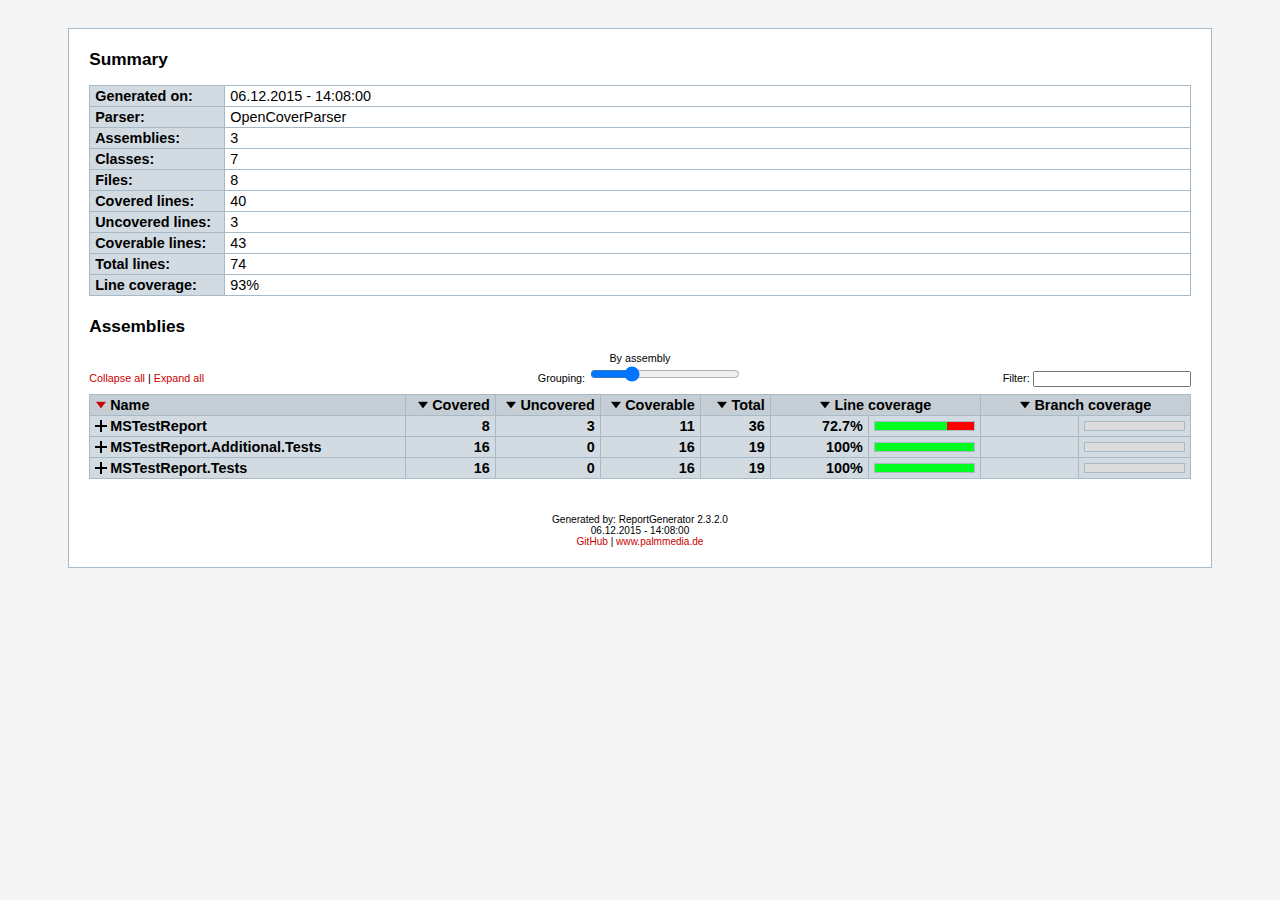
<file: artifact/reports/testcoverage/index.htm>
<!DOCTYPE html>
<html data-ng-app="coverageApp">
<head>
<meta charset="utf-8" />
<title>Summary - Coverage Report</title>
<link rel="stylesheet" type="text/css" href="report.css" />
</head><body data-ng-controller="SummaryViewCtrl"><div class="container">
<h1>Summary</h1>
<table class="overview">
<colgroup>
<col style="width: 135px;" />
<col />
</colgroup>
<tbody>
<tr><th>Generated on:</th><td>06.12.2015 - 14:08:00</td></tr>
<tr><th>Parser:</th><td>OpenCoverParser</td></tr>
<tr><th>Assemblies:</th><td>3</td></tr>
<tr><th>Classes:</th><td>7</td></tr>
<tr><th>Files:</th><td>8</td></tr>
<tr><th>Covered lines:</th><td>40</td></tr>
<tr><th>Uncovered lines:</th><td>3</td></tr>
<tr><th>Coverable lines:</th><td>43</td></tr>
<tr><th>Total lines:</th><td>74</td></tr>
<tr><th>Line coverage:</th><td>93%</td></tr>
</tbody>
</table>
<h1>Assemblies</h1>
<div data-ng-if="filteringEnabled" data-reactive-table data-data="assemblies"></div>
<div data-ng-if="!filteringEnabled">
<div id="filterButtonContainer" class="customizebox" style="display: none;"><input data-ng-click="enableFiltering()" value="Enable filtering" title="This may take some time since the report contains many classes." type="submit" /></div>
<script type="text/javascript">
/* <![CDATA[ */
document.getElementById('filterButtonContainer').style.display = 'block';
/* ]]> */
</script>
</div>
<table data-ng-if="!filteringEnabled" class="overview">
<colgroup>
<col />
<col style="width: 90px;" />
<col style="width: 105px;" />
<col style="width: 100px;" />
<col style="width: 70px;" />
<col style="width: 60px;" />
<col style="width: 112px;" />
<col style="width: 60px;" />
<col style="width: 112px;" />
</colgroup>
<thead><tr><th>Name</th><th class="right">Covered</th><th class="right">Uncovered</th><th class="right">Coverable</th><th class="right">Total</th><th class="center" colspan="2">Line coverage</th><th class="center" colspan="2">Branch coverage</th></tr></thead>
<tbody>
<tr><th>MSTestReport</th><th class="right">8</th><th class="right">3</th><th class="right">11</th><th class="right">36</th><th title="LineCoverage" class="right">72.7%</th><th><table class="coverage"><tr><td class="green" style="width: 73px;">&nbsp;</td><td class="red" style="width: 27px;">&nbsp;</td></tr></table></th><th class="right"></th><th><table class="coverage"><tr><td class="gray" style="width: 100px;">&nbsp;</td></tr></table></th></tr>
<tr><td><a href="MSTestReport_Calculator.htm">MSTestReport.Calculator</a></td><td class="right">2</td><td class="right">0</td><td class="right">2</td><td class="right">21</td><td title="LineCoverage" class="right">100%</td><td><table class="coverage"><tr><td class="green" style="width: 100px;">&nbsp;</td></tr></table></td><td class="right"></td><td><table class="coverage"><tr><td class="gray" style="width: 100px;">&nbsp;</td></tr></table></td></tr>
<tr><td><a href="MSTestReport_Program.htm">MSTestReport.Program</a></td><td class="right">0</td><td class="right">3</td><td class="right">3</td><td class="right">15</td><td title="LineCoverage" class="right">0%</td><td><table class="coverage"><tr><td class="red" style="width: 100px;">&nbsp;</td></tr></table></td><td class="right"></td><td><table class="coverage"><tr><td class="gray" style="width: 100px;">&nbsp;</td></tr></table></td></tr>
<tr><td><a href="MSTestReport_SampleTestClass.htm">MSTestReport.SampleTestClass</a></td><td class="right">6</td><td class="right">0</td><td class="right">6</td><td class="right">0</td><td title="LineCoverage" class="right">100%</td><td><table class="coverage"><tr><td class="green" style="width: 100px;">&nbsp;</td></tr></table></td><td class="right"></td><td><table class="coverage"><tr><td class="gray" style="width: 100px;">&nbsp;</td></tr></table></td></tr>
<tr><th>MSTestReport.Additional.Tests</th><th class="right">16</th><th class="right">0</th><th class="right">16</th><th class="right">19</th><th title="LineCoverage" class="right">100%</th><th><table class="coverage"><tr><td class="green" style="width: 100px;">&nbsp;</td></tr></table></th><th class="right"></th><th><table class="coverage"><tr><td class="gray" style="width: 100px;">&nbsp;</td></tr></table></th></tr>
<tr><td><a href="MSTestReport.Additional.Tests_SubstractionTests.htm">MSTestReport.Additional.Tests.SubstractionTests</a></td><td class="right">6</td><td class="right">0</td><td class="right">6</td><td class="right">19</td><td title="LineCoverage" class="right">100%</td><td><table class="coverage"><tr><td class="green" style="width: 100px;">&nbsp;</td></tr></table></td><td class="right"></td><td><table class="coverage"><tr><td class="gray" style="width: 100px;">&nbsp;</td></tr></table></td></tr>
<tr><td><a href="MSTestReport.Additional.Tests_UnitTest1.htm">MSTestReport.Additional.Tests.UnitTest1</a></td><td class="right">10</td><td class="right">0</td><td class="right">10</td><td class="right">0</td><td title="LineCoverage" class="right">100%</td><td><table class="coverage"><tr><td class="green" style="width: 100px;">&nbsp;</td></tr></table></td><td class="right"></td><td><table class="coverage"><tr><td class="gray" style="width: 100px;">&nbsp;</td></tr></table></td></tr>
<tr><th>MSTestReport.Tests</th><th class="right">16</th><th class="right">0</th><th class="right">16</th><th class="right">19</th><th title="LineCoverage" class="right">100%</th><th><table class="coverage"><tr><td class="green" style="width: 100px;">&nbsp;</td></tr></table></th><th class="right"></th><th><table class="coverage"><tr><td class="gray" style="width: 100px;">&nbsp;</td></tr></table></th></tr>
<tr><td><a href="MSTestReport.Tests_AdditionTests.htm">MSTestReport.Tests.AdditionTests</a></td><td class="right">6</td><td class="right">0</td><td class="right">6</td><td class="right">19</td><td title="LineCoverage" class="right">100%</td><td><table class="coverage"><tr><td class="green" style="width: 100px;">&nbsp;</td></tr></table></td><td class="right"></td><td><table class="coverage"><tr><td class="gray" style="width: 100px;">&nbsp;</td></tr></table></td></tr>
<tr><td><a href="MSTestReport.Tests_UnitTest1.htm">MSTestReport.Tests.UnitTest1</a></td><td class="right">10</td><td class="right">0</td><td class="right">10</td><td class="right">0</td><td title="LineCoverage" class="right">100%</td><td><table class="coverage"><tr><td class="green" style="width: 100px;">&nbsp;</td></tr></table></td><td class="right"></td><td><table class="coverage"><tr><td class="gray" style="width: 100px;">&nbsp;</td></tr></table></td></tr>
</tbody>
</table>
<script type="text/javascript">
/* <![CDATA[ */
var assemblies = [
  {
    "name" : "MSTestReport",
    "classes" : [
    {  "name" : "MSTestReport.Calculator", "reportPath" : "MSTestReport_Calculator.htm", "coveredLines" : 2, "uncoveredLines" : 0, "coverableLines" : 2, "totalLines" : 21, "coverageType" : "LineCoverage", "methodCoverage" : "-", "coveredBranches" : 0, "totalBranches" : 0, "lineCoverageHistory" : [], "branchCoverageHistory" : [] },
    {  "name" : "MSTestReport.Program", "reportPath" : "MSTestReport_Program.htm", "coveredLines" : 0, "uncoveredLines" : 3, "coverableLines" : 3, "totalLines" : 15, "coverageType" : "LineCoverage", "methodCoverage" : "-", "coveredBranches" : 0, "totalBranches" : 0, "lineCoverageHistory" : [], "branchCoverageHistory" : [] },
    {  "name" : "MSTestReport.SampleTestClass", "reportPath" : "MSTestReport_SampleTestClass.htm", "coveredLines" : 6, "uncoveredLines" : 0, "coverableLines" : 6, "totalLines" : 0, "coverageType" : "LineCoverage", "methodCoverage" : "-", "coveredBranches" : 0, "totalBranches" : 0, "lineCoverageHistory" : [], "branchCoverageHistory" : [] },
  ]},
  {
    "name" : "MSTestReport.Additional.Tests",
    "classes" : [
    {  "name" : "MSTestReport.Additional.Tests.SubstractionTests", "reportPath" : "MSTestReport.Additional.Tests_SubstractionTests.htm", "coveredLines" : 6, "uncoveredLines" : 0, "coverableLines" : 6, "totalLines" : 19, "coverageType" : "LineCoverage", "methodCoverage" : "-", "coveredBranches" : 0, "totalBranches" : 0, "lineCoverageHistory" : [], "branchCoverageHistory" : [] },
    {  "name" : "MSTestReport.Additional.Tests.UnitTest1", "reportPath" : "MSTestReport.Additional.Tests_UnitTest1.htm", "coveredLines" : 10, "uncoveredLines" : 0, "coverableLines" : 10, "totalLines" : 0, "coverageType" : "LineCoverage", "methodCoverage" : "-", "coveredBranches" : 0, "totalBranches" : 0, "lineCoverageHistory" : [], "branchCoverageHistory" : [] },
  ]},
  {
    "name" : "MSTestReport.Tests",
    "classes" : [
    {  "name" : "MSTestReport.Tests.AdditionTests", "reportPath" : "MSTestReport.Tests_AdditionTests.htm", "coveredLines" : 6, "uncoveredLines" : 0, "coverableLines" : 6, "totalLines" : 19, "coverageType" : "LineCoverage", "methodCoverage" : "-", "coveredBranches" : 0, "totalBranches" : 0, "lineCoverageHistory" : [], "branchCoverageHistory" : [] },
    {  "name" : "MSTestReport.Tests.UnitTest1", "reportPath" : "MSTestReport.Tests_UnitTest1.htm", "coveredLines" : 10, "uncoveredLines" : 0, "coverableLines" : 10, "totalLines" : 0, "coverageType" : "LineCoverage", "methodCoverage" : "-", "coveredBranches" : 0, "totalBranches" : 0, "lineCoverageHistory" : [], "branchCoverageHistory" : [] },
  ]},
];
/* ]]> */
</script>
<div class="footer">Generated by: ReportGenerator 2.3.2.0<br />06.12.2015 - 14:08:00<br /><a href="https://github.com/danielpalme/ReportGenerator">GitHub</a> | <a href="http://www.palmmedia.de">www.palmmedia.de</a></div></div>
<script type="text/javascript" src="combined.js"></script>
</body></html>
</file>
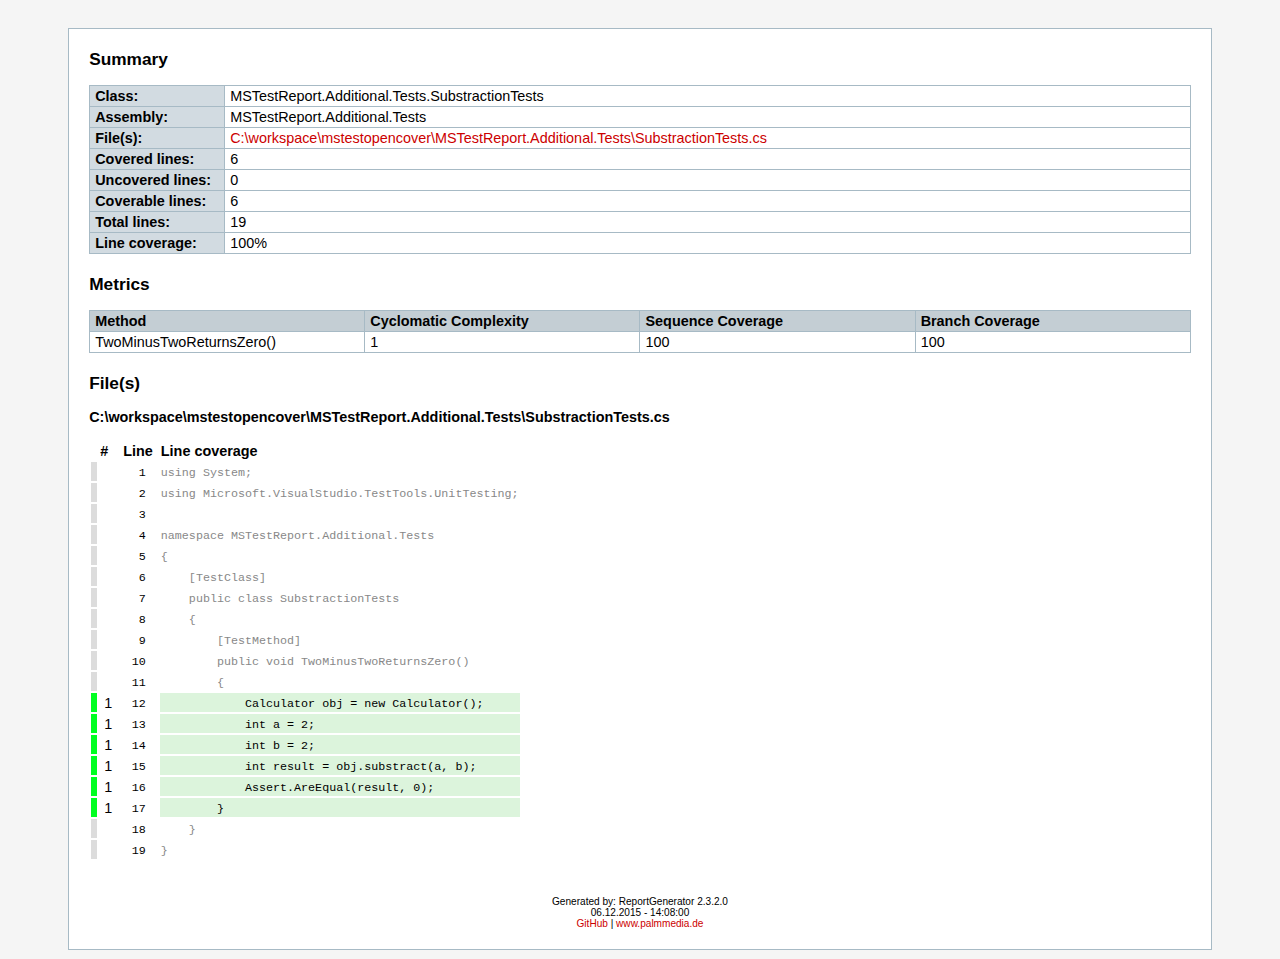
<file: artifact/reports/testcoverage/MSTestReport.Additional.Tests_SubstractionTests.htm>
<!DOCTYPE html>
<html data-ng-app="coverageApp">
<head>
<meta charset="utf-8" />
<title>MSTestReport.Additional.Tests.SubstractionTests - Coverage Report</title>
<link rel="stylesheet" type="text/css" href="report.css" />
</head><body data-ng-controller="DetailViewCtrl"><div class="container">
<h1>Summary</h1>
<table class="overview">
<colgroup>
<col style="width: 135px;" />
<col />
</colgroup>
<tbody>
<tr><th>Class:</th><td>MSTestReport.Additional.Tests.SubstractionTests</td></tr>
<tr><th>Assembly:</th><td>MSTestReport.Additional.Tests</td></tr>
<tr><th>File(s):</th><td><a href="#CworkspacemstestopencoverMSTestReportAdditionalTestsSubstractionTestscs">C:\workspace\mstestopencover\MSTestReport.Additional.Tests\SubstractionTests.cs</a></td></tr>
<tr><th>Covered lines:</th><td>6</td></tr>
<tr><th>Uncovered lines:</th><td>0</td></tr>
<tr><th>Coverable lines:</th><td>6</td></tr>
<tr><th>Total lines:</th><td>19</td></tr>
<tr><th>Line coverage:</th><td>100%</td></tr>
</tbody>
</table>
<h1>Metrics</h1>
<table class="overview">
<thead><tr><th>Method</th><th>Cyclomatic Complexity</th><th>Sequence Coverage</th><th>Branch Coverage</th></tr></thead>
<tbody>
<tr><td title="System.Void MSTestReport.Additional.Tests.SubstractionTests::TwoMinusTwoReturnsZero()">TwoMinusTwoReturnsZero()</td><td>1</td><td>100</td><td>100</td></tr>
</tbody>
</table>
<h1>File(s)</h1>
<h2 id="CworkspacemstestopencoverMSTestReportAdditionalTestsSubstractionTestscs">C:\workspace\mstestopencover\MSTestReport.Additional.Tests\SubstractionTests.cs</h2>
<table class="lineAnalysis">
<thead><tr><th></th><th>#</th><th>Line</th><th></th><th>Line coverage</th></tr></thead>
<tbody>
<tr data-coverage="{'AllTestMethods': {'VC': '', 'LVS': 'gray'}}"><td class="gray">&nbsp;</td><td class="leftmargin rightmargin right"></td><td class="rightmargin right"><code>1</code></td><td></td><td class="lightgray"><code>using&nbsp;System;</code></td></tr>
<tr data-coverage="{'AllTestMethods': {'VC': '', 'LVS': 'gray'}}"><td class="gray">&nbsp;</td><td class="leftmargin rightmargin right"></td><td class="rightmargin right"><code>2</code></td><td></td><td class="lightgray"><code>using&nbsp;Microsoft.VisualStudio.TestTools.UnitTesting;</code></td></tr>
<tr data-coverage="{'AllTestMethods': {'VC': '', 'LVS': 'gray'}}"><td class="gray">&nbsp;</td><td class="leftmargin rightmargin right"></td><td class="rightmargin right"><code>3</code></td><td></td><td class="lightgray"><code></code></td></tr>
<tr data-coverage="{'AllTestMethods': {'VC': '', 'LVS': 'gray'}}"><td class="gray">&nbsp;</td><td class="leftmargin rightmargin right"></td><td class="rightmargin right"><code>4</code></td><td></td><td class="lightgray"><code>namespace&nbsp;MSTestReport.Additional.Tests</code></td></tr>
<tr data-coverage="{'AllTestMethods': {'VC': '', 'LVS': 'gray'}}"><td class="gray">&nbsp;</td><td class="leftmargin rightmargin right"></td><td class="rightmargin right"><code>5</code></td><td></td><td class="lightgray"><code>{</code></td></tr>
<tr data-coverage="{'AllTestMethods': {'VC': '', 'LVS': 'gray'}}"><td class="gray">&nbsp;</td><td class="leftmargin rightmargin right"></td><td class="rightmargin right"><code>6</code></td><td></td><td class="lightgray"><code>&nbsp;&nbsp;&nbsp;&nbsp;[TestClass]</code></td></tr>
<tr data-coverage="{'AllTestMethods': {'VC': '', 'LVS': 'gray'}}"><td class="gray">&nbsp;</td><td class="leftmargin rightmargin right"></td><td class="rightmargin right"><code>7</code></td><td></td><td class="lightgray"><code>&nbsp;&nbsp;&nbsp;&nbsp;public&nbsp;class&nbsp;SubstractionTests</code></td></tr>
<tr data-coverage="{'AllTestMethods': {'VC': '', 'LVS': 'gray'}}"><td class="gray">&nbsp;</td><td class="leftmargin rightmargin right"></td><td class="rightmargin right"><code>8</code></td><td></td><td class="lightgray"><code>&nbsp;&nbsp;&nbsp;&nbsp;{</code></td></tr>
<tr data-coverage="{'AllTestMethods': {'VC': '', 'LVS': 'gray'}}"><td class="gray">&nbsp;</td><td class="leftmargin rightmargin right"></td><td class="rightmargin right"><code>9</code></td><td></td><td class="lightgray"><code>&nbsp;&nbsp;&nbsp;&nbsp;&nbsp;&nbsp;&nbsp;&nbsp;[TestMethod]</code></td></tr>
<tr data-coverage="{'AllTestMethods': {'VC': '', 'LVS': 'gray'}}"><td class="gray">&nbsp;</td><td class="leftmargin rightmargin right"></td><td class="rightmargin right"><code>10</code></td><td></td><td class="lightgray"><code>&nbsp;&nbsp;&nbsp;&nbsp;&nbsp;&nbsp;&nbsp;&nbsp;public&nbsp;void&nbsp;TwoMinusTwoReturnsZero()</code></td></tr>
<tr data-coverage="{'AllTestMethods': {'VC': '', 'LVS': 'gray'}}"><td class="gray">&nbsp;</td><td class="leftmargin rightmargin right"></td><td class="rightmargin right"><code>11</code></td><td></td><td class="lightgray"><code>&nbsp;&nbsp;&nbsp;&nbsp;&nbsp;&nbsp;&nbsp;&nbsp;{</code></td></tr>
<tr data-coverage="{'AllTestMethods': {'VC': '1', 'LVS': 'green'}}"><td class="green">&nbsp;</td><td class="leftmargin rightmargin right">1</td><td class="rightmargin right"><code>12</code></td><td></td><td class="lightgreen"><code>&nbsp;&nbsp;&nbsp;&nbsp;&nbsp;&nbsp;&nbsp;&nbsp;&nbsp;&nbsp;&nbsp;&nbsp;Calculator&nbsp;obj&nbsp;=&nbsp;new&nbsp;Calculator();</code></td></tr>
<tr data-coverage="{'AllTestMethods': {'VC': '1', 'LVS': 'green'}}"><td class="green">&nbsp;</td><td class="leftmargin rightmargin right">1</td><td class="rightmargin right"><code>13</code></td><td></td><td class="lightgreen"><code>&nbsp;&nbsp;&nbsp;&nbsp;&nbsp;&nbsp;&nbsp;&nbsp;&nbsp;&nbsp;&nbsp;&nbsp;int&nbsp;a&nbsp;=&nbsp;2;</code></td></tr>
<tr data-coverage="{'AllTestMethods': {'VC': '1', 'LVS': 'green'}}"><td class="green">&nbsp;</td><td class="leftmargin rightmargin right">1</td><td class="rightmargin right"><code>14</code></td><td></td><td class="lightgreen"><code>&nbsp;&nbsp;&nbsp;&nbsp;&nbsp;&nbsp;&nbsp;&nbsp;&nbsp;&nbsp;&nbsp;&nbsp;int&nbsp;b&nbsp;=&nbsp;2;</code></td></tr>
<tr data-coverage="{'AllTestMethods': {'VC': '1', 'LVS': 'green'}}"><td class="green">&nbsp;</td><td class="leftmargin rightmargin right">1</td><td class="rightmargin right"><code>15</code></td><td></td><td class="lightgreen"><code>&nbsp;&nbsp;&nbsp;&nbsp;&nbsp;&nbsp;&nbsp;&nbsp;&nbsp;&nbsp;&nbsp;&nbsp;int&nbsp;result&nbsp;=&nbsp;obj.substract(a,&nbsp;b);</code></td></tr>
<tr data-coverage="{'AllTestMethods': {'VC': '1', 'LVS': 'green'}}"><td class="green">&nbsp;</td><td class="leftmargin rightmargin right">1</td><td class="rightmargin right"><code>16</code></td><td></td><td class="lightgreen"><code>&nbsp;&nbsp;&nbsp;&nbsp;&nbsp;&nbsp;&nbsp;&nbsp;&nbsp;&nbsp;&nbsp;&nbsp;Assert.AreEqual(result,&nbsp;0);</code></td></tr>
<tr data-coverage="{'AllTestMethods': {'VC': '1', 'LVS': 'green'}}"><td class="green">&nbsp;</td><td class="leftmargin rightmargin right">1</td><td class="rightmargin right"><code>17</code></td><td></td><td class="lightgreen"><code>&nbsp;&nbsp;&nbsp;&nbsp;&nbsp;&nbsp;&nbsp;&nbsp;}</code></td></tr>
<tr data-coverage="{'AllTestMethods': {'VC': '', 'LVS': 'gray'}}"><td class="gray">&nbsp;</td><td class="leftmargin rightmargin right"></td><td class="rightmargin right"><code>18</code></td><td></td><td class="lightgray"><code>&nbsp;&nbsp;&nbsp;&nbsp;}</code></td></tr>
<tr data-coverage="{'AllTestMethods': {'VC': '', 'LVS': 'gray'}}"><td class="gray">&nbsp;</td><td class="leftmargin rightmargin right"></td><td class="rightmargin right"><code>19</code></td><td></td><td class="lightgray"><code>}</code></td></tr>
</tbody>
</table>
<div class="footer">Generated by: ReportGenerator 2.3.2.0<br />06.12.2015 - 14:08:00<br /><a href="https://github.com/danielpalme/ReportGenerator">GitHub</a> | <a href="http://www.palmmedia.de">www.palmmedia.de</a></div></div>
<script type="text/javascript" src="combined.js"></script>
</body></html>
</file>
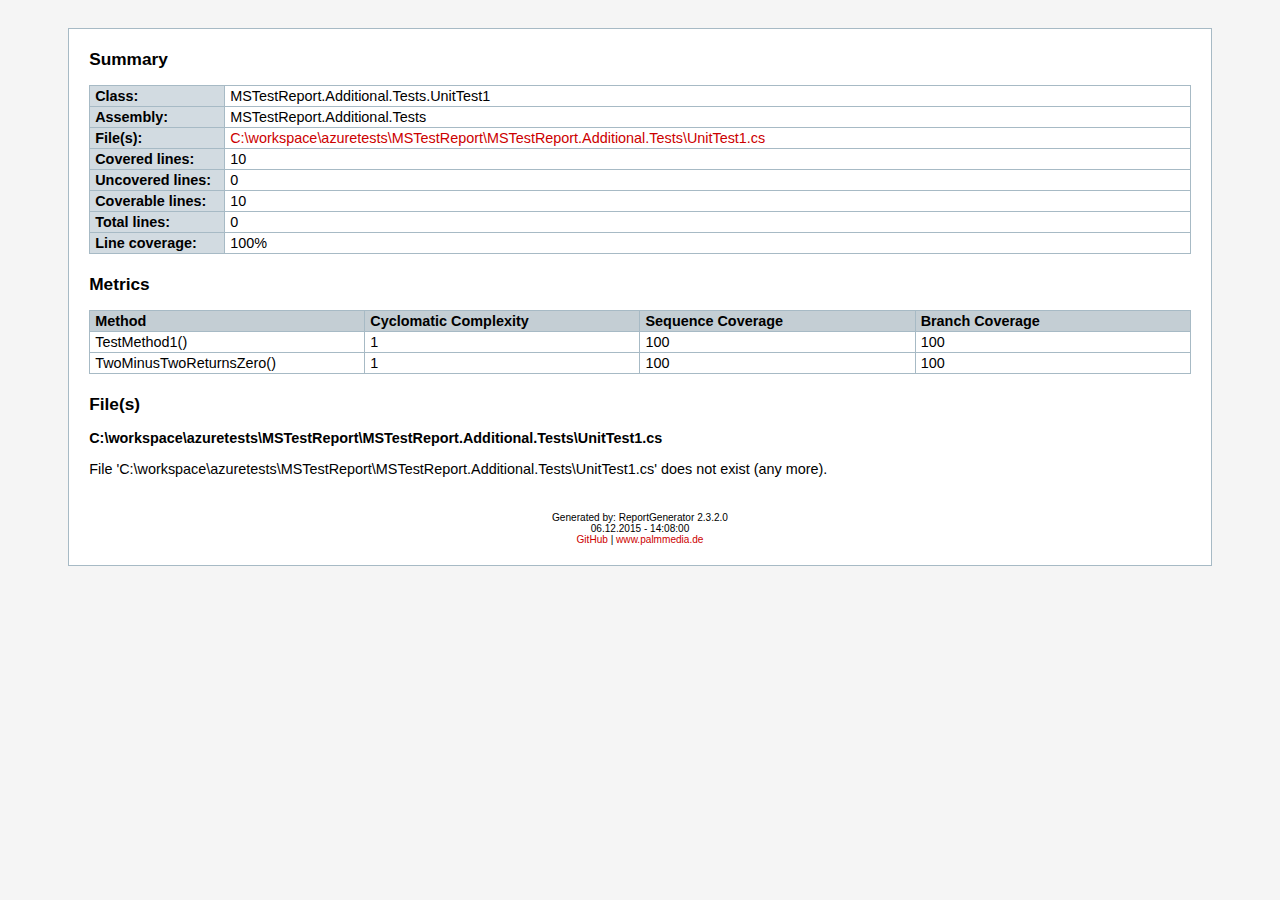
<file: artifact/reports/testcoverage/MSTestReport.Additional.Tests_UnitTest1.htm>
<!DOCTYPE html>
<html data-ng-app="coverageApp">
<head>
<meta charset="utf-8" />
<title>MSTestReport.Additional.Tests.UnitTest1 - Coverage Report</title>
<link rel="stylesheet" type="text/css" href="report.css" />
</head><body data-ng-controller="DetailViewCtrl"><div class="container">
<h1>Summary</h1>
<table class="overview">
<colgroup>
<col style="width: 135px;" />
<col />
</colgroup>
<tbody>
<tr><th>Class:</th><td>MSTestReport.Additional.Tests.UnitTest1</td></tr>
<tr><th>Assembly:</th><td>MSTestReport.Additional.Tests</td></tr>
<tr><th>File(s):</th><td><a href="#CworkspaceazuretestsMSTestReportMSTestReportAdditionalTestsUnitTest1cs">C:\workspace\azuretests\MSTestReport\MSTestReport.Additional.Tests\UnitTest1.cs</a></td></tr>
<tr><th>Covered lines:</th><td>10</td></tr>
<tr><th>Uncovered lines:</th><td>0</td></tr>
<tr><th>Coverable lines:</th><td>10</td></tr>
<tr><th>Total lines:</th><td>0</td></tr>
<tr><th>Line coverage:</th><td>100%</td></tr>
</tbody>
</table>
<h1>Metrics</h1>
<table class="overview">
<thead><tr><th>Method</th><th>Cyclomatic Complexity</th><th>Sequence Coverage</th><th>Branch Coverage</th></tr></thead>
<tbody>
<tr><td title="System.Void MSTestReport.Additional.Tests.UnitTest1::TestMethod1()">TestMethod1()</td><td>1</td><td>100</td><td>100</td></tr>
<tr><td title="System.Void MSTestReport.Additional.Tests.UnitTest1::TwoMinusTwoReturnsZero()">TwoMinusTwoReturnsZero()</td><td>1</td><td>100</td><td>100</td></tr>
</tbody>
</table>
<h1>File(s)</h1>
<h2 id="CworkspaceazuretestsMSTestReportMSTestReportAdditionalTestsUnitTest1cs">C:\workspace\azuretests\MSTestReport\MSTestReport.Additional.Tests\UnitTest1.cs</h2>
<p> File &#39;C:\workspace\azuretests\MSTestReport\MSTestReport.Additional.Tests\UnitTest1.cs&#39; does not exist (any more).</p>
<div class="footer">Generated by: ReportGenerator 2.3.2.0<br />06.12.2015 - 14:08:00<br /><a href="https://github.com/danielpalme/ReportGenerator">GitHub</a> | <a href="http://www.palmmedia.de">www.palmmedia.de</a></div></div>
<script type="text/javascript" src="combined.js"></script>
</body></html>
</file>
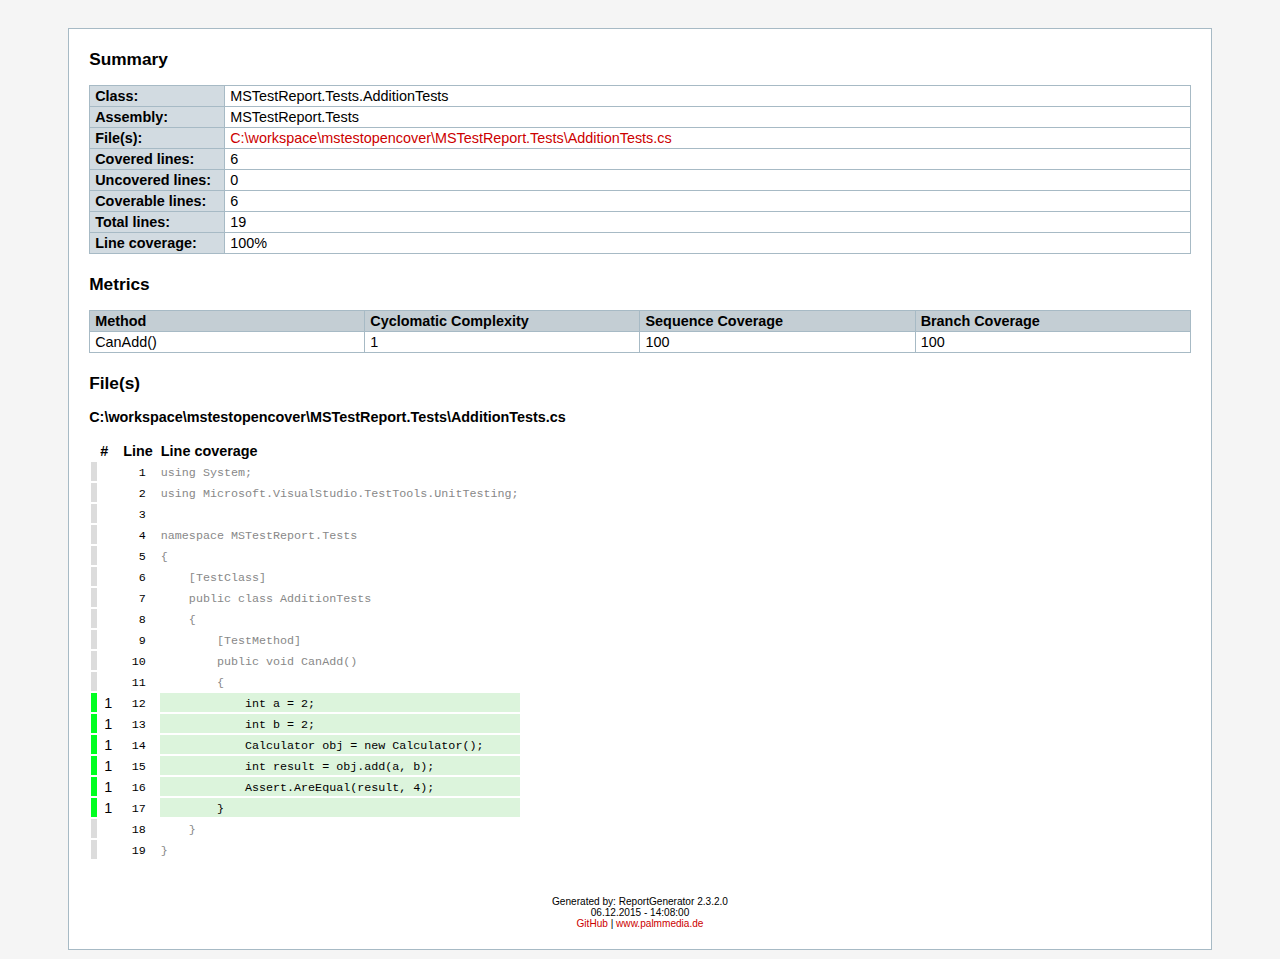
<file: artifact/reports/testcoverage/MSTestReport.Tests_AdditionTests.htm>
<!DOCTYPE html>
<html data-ng-app="coverageApp">
<head>
<meta charset="utf-8" />
<title>MSTestReport.Tests.AdditionTests - Coverage Report</title>
<link rel="stylesheet" type="text/css" href="report.css" />
</head><body data-ng-controller="DetailViewCtrl"><div class="container">
<h1>Summary</h1>
<table class="overview">
<colgroup>
<col style="width: 135px;" />
<col />
</colgroup>
<tbody>
<tr><th>Class:</th><td>MSTestReport.Tests.AdditionTests</td></tr>
<tr><th>Assembly:</th><td>MSTestReport.Tests</td></tr>
<tr><th>File(s):</th><td><a href="#CworkspacemstestopencoverMSTestReportTestsAdditionTestscs">C:\workspace\mstestopencover\MSTestReport.Tests\AdditionTests.cs</a></td></tr>
<tr><th>Covered lines:</th><td>6</td></tr>
<tr><th>Uncovered lines:</th><td>0</td></tr>
<tr><th>Coverable lines:</th><td>6</td></tr>
<tr><th>Total lines:</th><td>19</td></tr>
<tr><th>Line coverage:</th><td>100%</td></tr>
</tbody>
</table>
<h1>Metrics</h1>
<table class="overview">
<thead><tr><th>Method</th><th>Cyclomatic Complexity</th><th>Sequence Coverage</th><th>Branch Coverage</th></tr></thead>
<tbody>
<tr><td title="System.Void MSTestReport.Tests.AdditionTests::CanAdd()">CanAdd()</td><td>1</td><td>100</td><td>100</td></tr>
</tbody>
</table>
<h1>File(s)</h1>
<h2 id="CworkspacemstestopencoverMSTestReportTestsAdditionTestscs">C:\workspace\mstestopencover\MSTestReport.Tests\AdditionTests.cs</h2>
<table class="lineAnalysis">
<thead><tr><th></th><th>#</th><th>Line</th><th></th><th>Line coverage</th></tr></thead>
<tbody>
<tr data-coverage="{'AllTestMethods': {'VC': '', 'LVS': 'gray'}}"><td class="gray">&nbsp;</td><td class="leftmargin rightmargin right"></td><td class="rightmargin right"><code>1</code></td><td></td><td class="lightgray"><code>using&nbsp;System;</code></td></tr>
<tr data-coverage="{'AllTestMethods': {'VC': '', 'LVS': 'gray'}}"><td class="gray">&nbsp;</td><td class="leftmargin rightmargin right"></td><td class="rightmargin right"><code>2</code></td><td></td><td class="lightgray"><code>using&nbsp;Microsoft.VisualStudio.TestTools.UnitTesting;</code></td></tr>
<tr data-coverage="{'AllTestMethods': {'VC': '', 'LVS': 'gray'}}"><td class="gray">&nbsp;</td><td class="leftmargin rightmargin right"></td><td class="rightmargin right"><code>3</code></td><td></td><td class="lightgray"><code></code></td></tr>
<tr data-coverage="{'AllTestMethods': {'VC': '', 'LVS': 'gray'}}"><td class="gray">&nbsp;</td><td class="leftmargin rightmargin right"></td><td class="rightmargin right"><code>4</code></td><td></td><td class="lightgray"><code>namespace&nbsp;MSTestReport.Tests</code></td></tr>
<tr data-coverage="{'AllTestMethods': {'VC': '', 'LVS': 'gray'}}"><td class="gray">&nbsp;</td><td class="leftmargin rightmargin right"></td><td class="rightmargin right"><code>5</code></td><td></td><td class="lightgray"><code>{</code></td></tr>
<tr data-coverage="{'AllTestMethods': {'VC': '', 'LVS': 'gray'}}"><td class="gray">&nbsp;</td><td class="leftmargin rightmargin right"></td><td class="rightmargin right"><code>6</code></td><td></td><td class="lightgray"><code>&nbsp;&nbsp;&nbsp;&nbsp;[TestClass]</code></td></tr>
<tr data-coverage="{'AllTestMethods': {'VC': '', 'LVS': 'gray'}}"><td class="gray">&nbsp;</td><td class="leftmargin rightmargin right"></td><td class="rightmargin right"><code>7</code></td><td></td><td class="lightgray"><code>&nbsp;&nbsp;&nbsp;&nbsp;public&nbsp;class&nbsp;AdditionTests</code></td></tr>
<tr data-coverage="{'AllTestMethods': {'VC': '', 'LVS': 'gray'}}"><td class="gray">&nbsp;</td><td class="leftmargin rightmargin right"></td><td class="rightmargin right"><code>8</code></td><td></td><td class="lightgray"><code>&nbsp;&nbsp;&nbsp;&nbsp;{</code></td></tr>
<tr data-coverage="{'AllTestMethods': {'VC': '', 'LVS': 'gray'}}"><td class="gray">&nbsp;</td><td class="leftmargin rightmargin right"></td><td class="rightmargin right"><code>9</code></td><td></td><td class="lightgray"><code>&nbsp;&nbsp;&nbsp;&nbsp;&nbsp;&nbsp;&nbsp;&nbsp;[TestMethod]</code></td></tr>
<tr data-coverage="{'AllTestMethods': {'VC': '', 'LVS': 'gray'}}"><td class="gray">&nbsp;</td><td class="leftmargin rightmargin right"></td><td class="rightmargin right"><code>10</code></td><td></td><td class="lightgray"><code>&nbsp;&nbsp;&nbsp;&nbsp;&nbsp;&nbsp;&nbsp;&nbsp;public&nbsp;void&nbsp;CanAdd()</code></td></tr>
<tr data-coverage="{'AllTestMethods': {'VC': '', 'LVS': 'gray'}}"><td class="gray">&nbsp;</td><td class="leftmargin rightmargin right"></td><td class="rightmargin right"><code>11</code></td><td></td><td class="lightgray"><code>&nbsp;&nbsp;&nbsp;&nbsp;&nbsp;&nbsp;&nbsp;&nbsp;{</code></td></tr>
<tr data-coverage="{'AllTestMethods': {'VC': '1', 'LVS': 'green'}}"><td class="green">&nbsp;</td><td class="leftmargin rightmargin right">1</td><td class="rightmargin right"><code>12</code></td><td></td><td class="lightgreen"><code>&nbsp;&nbsp;&nbsp;&nbsp;&nbsp;&nbsp;&nbsp;&nbsp;&nbsp;&nbsp;&nbsp;&nbsp;int&nbsp;a&nbsp;=&nbsp;2;</code></td></tr>
<tr data-coverage="{'AllTestMethods': {'VC': '1', 'LVS': 'green'}}"><td class="green">&nbsp;</td><td class="leftmargin rightmargin right">1</td><td class="rightmargin right"><code>13</code></td><td></td><td class="lightgreen"><code>&nbsp;&nbsp;&nbsp;&nbsp;&nbsp;&nbsp;&nbsp;&nbsp;&nbsp;&nbsp;&nbsp;&nbsp;int&nbsp;b&nbsp;=&nbsp;2;</code></td></tr>
<tr data-coverage="{'AllTestMethods': {'VC': '1', 'LVS': 'green'}}"><td class="green">&nbsp;</td><td class="leftmargin rightmargin right">1</td><td class="rightmargin right"><code>14</code></td><td></td><td class="lightgreen"><code>&nbsp;&nbsp;&nbsp;&nbsp;&nbsp;&nbsp;&nbsp;&nbsp;&nbsp;&nbsp;&nbsp;&nbsp;Calculator&nbsp;obj&nbsp;=&nbsp;new&nbsp;Calculator();</code></td></tr>
<tr data-coverage="{'AllTestMethods': {'VC': '1', 'LVS': 'green'}}"><td class="green">&nbsp;</td><td class="leftmargin rightmargin right">1</td><td class="rightmargin right"><code>15</code></td><td></td><td class="lightgreen"><code>&nbsp;&nbsp;&nbsp;&nbsp;&nbsp;&nbsp;&nbsp;&nbsp;&nbsp;&nbsp;&nbsp;&nbsp;int&nbsp;result&nbsp;=&nbsp;obj.add(a,&nbsp;b);</code></td></tr>
<tr data-coverage="{'AllTestMethods': {'VC': '1', 'LVS': 'green'}}"><td class="green">&nbsp;</td><td class="leftmargin rightmargin right">1</td><td class="rightmargin right"><code>16</code></td><td></td><td class="lightgreen"><code>&nbsp;&nbsp;&nbsp;&nbsp;&nbsp;&nbsp;&nbsp;&nbsp;&nbsp;&nbsp;&nbsp;&nbsp;Assert.AreEqual(result,&nbsp;4);</code></td></tr>
<tr data-coverage="{'AllTestMethods': {'VC': '1', 'LVS': 'green'}}"><td class="green">&nbsp;</td><td class="leftmargin rightmargin right">1</td><td class="rightmargin right"><code>17</code></td><td></td><td class="lightgreen"><code>&nbsp;&nbsp;&nbsp;&nbsp;&nbsp;&nbsp;&nbsp;&nbsp;}</code></td></tr>
<tr data-coverage="{'AllTestMethods': {'VC': '', 'LVS': 'gray'}}"><td class="gray">&nbsp;</td><td class="leftmargin rightmargin right"></td><td class="rightmargin right"><code>18</code></td><td></td><td class="lightgray"><code>&nbsp;&nbsp;&nbsp;&nbsp;}</code></td></tr>
<tr data-coverage="{'AllTestMethods': {'VC': '', 'LVS': 'gray'}}"><td class="gray">&nbsp;</td><td class="leftmargin rightmargin right"></td><td class="rightmargin right"><code>19</code></td><td></td><td class="lightgray"><code>}</code></td></tr>
</tbody>
</table>
<div class="footer">Generated by: ReportGenerator 2.3.2.0<br />06.12.2015 - 14:08:00<br /><a href="https://github.com/danielpalme/ReportGenerator">GitHub</a> | <a href="http://www.palmmedia.de">www.palmmedia.de</a></div></div>
<script type="text/javascript" src="combined.js"></script>
</body></html>
</file>
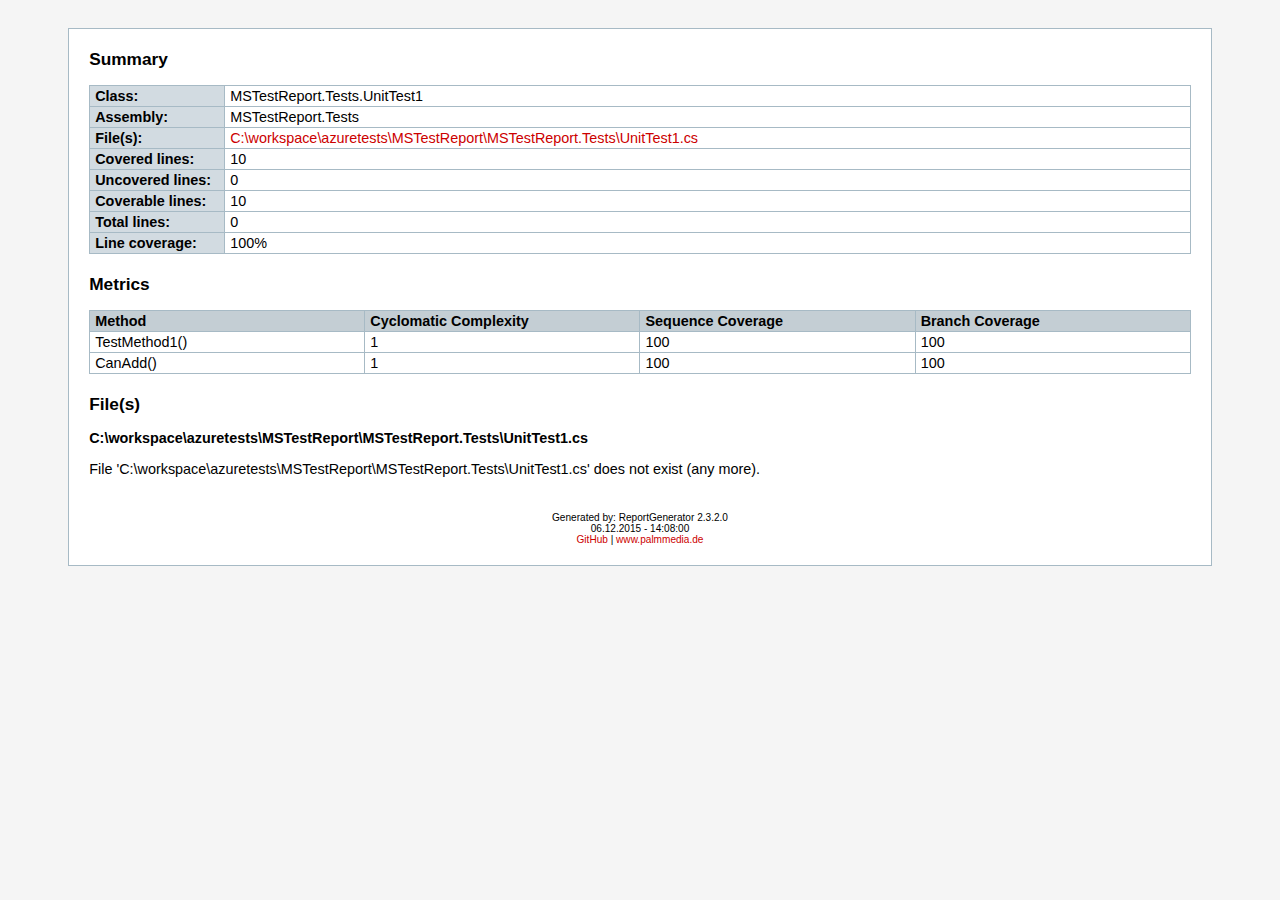
<file: artifact/reports/testcoverage/MSTestReport.Tests_UnitTest1.htm>
<!DOCTYPE html>
<html data-ng-app="coverageApp">
<head>
<meta charset="utf-8" />
<title>MSTestReport.Tests.UnitTest1 - Coverage Report</title>
<link rel="stylesheet" type="text/css" href="report.css" />
</head><body data-ng-controller="DetailViewCtrl"><div class="container">
<h1>Summary</h1>
<table class="overview">
<colgroup>
<col style="width: 135px;" />
<col />
</colgroup>
<tbody>
<tr><th>Class:</th><td>MSTestReport.Tests.UnitTest1</td></tr>
<tr><th>Assembly:</th><td>MSTestReport.Tests</td></tr>
<tr><th>File(s):</th><td><a href="#CworkspaceazuretestsMSTestReportMSTestReportTestsUnitTest1cs">C:\workspace\azuretests\MSTestReport\MSTestReport.Tests\UnitTest1.cs</a></td></tr>
<tr><th>Covered lines:</th><td>10</td></tr>
<tr><th>Uncovered lines:</th><td>0</td></tr>
<tr><th>Coverable lines:</th><td>10</td></tr>
<tr><th>Total lines:</th><td>0</td></tr>
<tr><th>Line coverage:</th><td>100%</td></tr>
</tbody>
</table>
<h1>Metrics</h1>
<table class="overview">
<thead><tr><th>Method</th><th>Cyclomatic Complexity</th><th>Sequence Coverage</th><th>Branch Coverage</th></tr></thead>
<tbody>
<tr><td title="System.Void MSTestReport.Tests.UnitTest1::TestMethod1()">TestMethod1()</td><td>1</td><td>100</td><td>100</td></tr>
<tr><td title="System.Void MSTestReport.Tests.UnitTest1::CanAdd()">CanAdd()</td><td>1</td><td>100</td><td>100</td></tr>
</tbody>
</table>
<h1>File(s)</h1>
<h2 id="CworkspaceazuretestsMSTestReportMSTestReportTestsUnitTest1cs">C:\workspace\azuretests\MSTestReport\MSTestReport.Tests\UnitTest1.cs</h2>
<p> File &#39;C:\workspace\azuretests\MSTestReport\MSTestReport.Tests\UnitTest1.cs&#39; does not exist (any more).</p>
<div class="footer">Generated by: ReportGenerator 2.3.2.0<br />06.12.2015 - 14:08:00<br /><a href="https://github.com/danielpalme/ReportGenerator">GitHub</a> | <a href="http://www.palmmedia.de">www.palmmedia.de</a></div></div>
<script type="text/javascript" src="combined.js"></script>
</body></html>
</file>
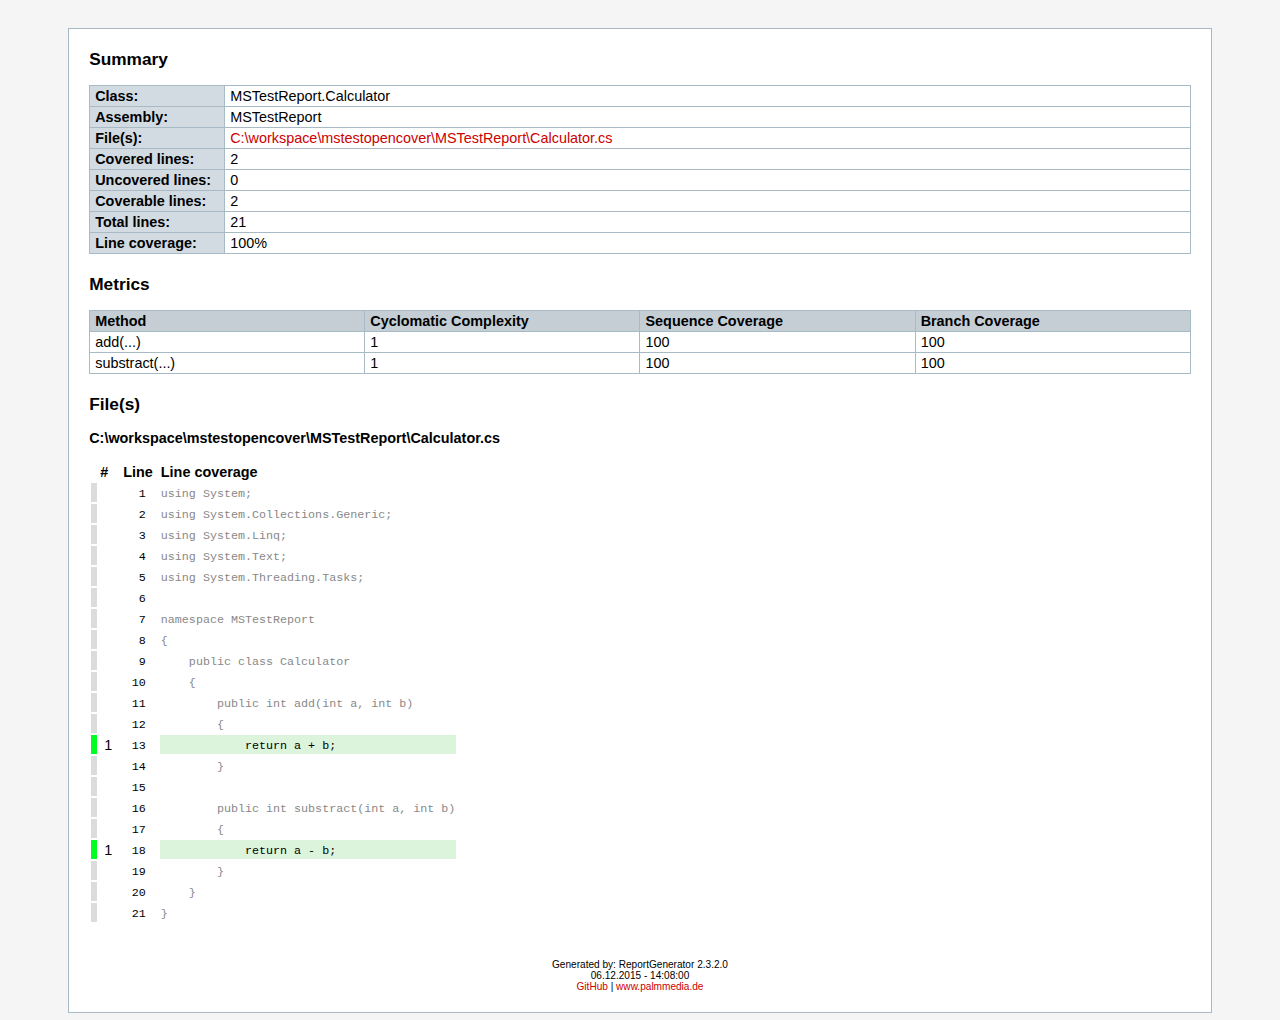
<file: artifact/reports/testcoverage/MSTestReport_Calculator.htm>
<!DOCTYPE html>
<html data-ng-app="coverageApp">
<head>
<meta charset="utf-8" />
<title>MSTestReport.Calculator - Coverage Report</title>
<link rel="stylesheet" type="text/css" href="report.css" />
</head><body data-ng-controller="DetailViewCtrl"><div class="container">
<h1>Summary</h1>
<table class="overview">
<colgroup>
<col style="width: 135px;" />
<col />
</colgroup>
<tbody>
<tr><th>Class:</th><td>MSTestReport.Calculator</td></tr>
<tr><th>Assembly:</th><td>MSTestReport</td></tr>
<tr><th>File(s):</th><td><a href="#CworkspacemstestopencoverMSTestReportCalculatorcs">C:\workspace\mstestopencover\MSTestReport\Calculator.cs</a></td></tr>
<tr><th>Covered lines:</th><td>2</td></tr>
<tr><th>Uncovered lines:</th><td>0</td></tr>
<tr><th>Coverable lines:</th><td>2</td></tr>
<tr><th>Total lines:</th><td>21</td></tr>
<tr><th>Line coverage:</th><td>100%</td></tr>
</tbody>
</table>
<h1>Metrics</h1>
<table class="overview">
<thead><tr><th>Method</th><th>Cyclomatic Complexity</th><th>Sequence Coverage</th><th>Branch Coverage</th></tr></thead>
<tbody>
<tr><td title="System.Int32 MSTestReport.Calculator::add(System.Int32,System.Int32)">add(...)</td><td>1</td><td>100</td><td>100</td></tr>
<tr><td title="System.Int32 MSTestReport.Calculator::substract(System.Int32,System.Int32)">substract(...)</td><td>1</td><td>100</td><td>100</td></tr>
</tbody>
</table>
<h1>File(s)</h1>
<h2 id="CworkspacemstestopencoverMSTestReportCalculatorcs">C:\workspace\mstestopencover\MSTestReport\Calculator.cs</h2>
<table class="lineAnalysis">
<thead><tr><th></th><th>#</th><th>Line</th><th></th><th>Line coverage</th></tr></thead>
<tbody>
<tr data-coverage="{'AllTestMethods': {'VC': '', 'LVS': 'gray'}}"><td class="gray">&nbsp;</td><td class="leftmargin rightmargin right"></td><td class="rightmargin right"><code>1</code></td><td></td><td class="lightgray"><code>using&nbsp;System;</code></td></tr>
<tr data-coverage="{'AllTestMethods': {'VC': '', 'LVS': 'gray'}}"><td class="gray">&nbsp;</td><td class="leftmargin rightmargin right"></td><td class="rightmargin right"><code>2</code></td><td></td><td class="lightgray"><code>using&nbsp;System.Collections.Generic;</code></td></tr>
<tr data-coverage="{'AllTestMethods': {'VC': '', 'LVS': 'gray'}}"><td class="gray">&nbsp;</td><td class="leftmargin rightmargin right"></td><td class="rightmargin right"><code>3</code></td><td></td><td class="lightgray"><code>using&nbsp;System.Linq;</code></td></tr>
<tr data-coverage="{'AllTestMethods': {'VC': '', 'LVS': 'gray'}}"><td class="gray">&nbsp;</td><td class="leftmargin rightmargin right"></td><td class="rightmargin right"><code>4</code></td><td></td><td class="lightgray"><code>using&nbsp;System.Text;</code></td></tr>
<tr data-coverage="{'AllTestMethods': {'VC': '', 'LVS': 'gray'}}"><td class="gray">&nbsp;</td><td class="leftmargin rightmargin right"></td><td class="rightmargin right"><code>5</code></td><td></td><td class="lightgray"><code>using&nbsp;System.Threading.Tasks;</code></td></tr>
<tr data-coverage="{'AllTestMethods': {'VC': '', 'LVS': 'gray'}}"><td class="gray">&nbsp;</td><td class="leftmargin rightmargin right"></td><td class="rightmargin right"><code>6</code></td><td></td><td class="lightgray"><code></code></td></tr>
<tr data-coverage="{'AllTestMethods': {'VC': '', 'LVS': 'gray'}}"><td class="gray">&nbsp;</td><td class="leftmargin rightmargin right"></td><td class="rightmargin right"><code>7</code></td><td></td><td class="lightgray"><code>namespace&nbsp;MSTestReport</code></td></tr>
<tr data-coverage="{'AllTestMethods': {'VC': '', 'LVS': 'gray'}}"><td class="gray">&nbsp;</td><td class="leftmargin rightmargin right"></td><td class="rightmargin right"><code>8</code></td><td></td><td class="lightgray"><code>{</code></td></tr>
<tr data-coverage="{'AllTestMethods': {'VC': '', 'LVS': 'gray'}}"><td class="gray">&nbsp;</td><td class="leftmargin rightmargin right"></td><td class="rightmargin right"><code>9</code></td><td></td><td class="lightgray"><code>&nbsp;&nbsp;&nbsp;&nbsp;public&nbsp;class&nbsp;Calculator</code></td></tr>
<tr data-coverage="{'AllTestMethods': {'VC': '', 'LVS': 'gray'}}"><td class="gray">&nbsp;</td><td class="leftmargin rightmargin right"></td><td class="rightmargin right"><code>10</code></td><td></td><td class="lightgray"><code>&nbsp;&nbsp;&nbsp;&nbsp;{</code></td></tr>
<tr data-coverage="{'AllTestMethods': {'VC': '', 'LVS': 'gray'}}"><td class="gray">&nbsp;</td><td class="leftmargin rightmargin right"></td><td class="rightmargin right"><code>11</code></td><td></td><td class="lightgray"><code>&nbsp;&nbsp;&nbsp;&nbsp;&nbsp;&nbsp;&nbsp;&nbsp;public&nbsp;int&nbsp;add(int&nbsp;a,&nbsp;int&nbsp;b)</code></td></tr>
<tr data-coverage="{'AllTestMethods': {'VC': '', 'LVS': 'gray'}}"><td class="gray">&nbsp;</td><td class="leftmargin rightmargin right"></td><td class="rightmargin right"><code>12</code></td><td></td><td class="lightgray"><code>&nbsp;&nbsp;&nbsp;&nbsp;&nbsp;&nbsp;&nbsp;&nbsp;{</code></td></tr>
<tr data-coverage="{'AllTestMethods': {'VC': '1', 'LVS': 'green'}}"><td class="green">&nbsp;</td><td class="leftmargin rightmargin right">1</td><td class="rightmargin right"><code>13</code></td><td></td><td class="lightgreen"><code>&nbsp;&nbsp;&nbsp;&nbsp;&nbsp;&nbsp;&nbsp;&nbsp;&nbsp;&nbsp;&nbsp;&nbsp;return&nbsp;a&nbsp;+&nbsp;b;</code></td></tr>
<tr data-coverage="{'AllTestMethods': {'VC': '', 'LVS': 'gray'}}"><td class="gray">&nbsp;</td><td class="leftmargin rightmargin right"></td><td class="rightmargin right"><code>14</code></td><td></td><td class="lightgray"><code>&nbsp;&nbsp;&nbsp;&nbsp;&nbsp;&nbsp;&nbsp;&nbsp;}</code></td></tr>
<tr data-coverage="{'AllTestMethods': {'VC': '', 'LVS': 'gray'}}"><td class="gray">&nbsp;</td><td class="leftmargin rightmargin right"></td><td class="rightmargin right"><code>15</code></td><td></td><td class="lightgray"><code></code></td></tr>
<tr data-coverage="{'AllTestMethods': {'VC': '', 'LVS': 'gray'}}"><td class="gray">&nbsp;</td><td class="leftmargin rightmargin right"></td><td class="rightmargin right"><code>16</code></td><td></td><td class="lightgray"><code>&nbsp;&nbsp;&nbsp;&nbsp;&nbsp;&nbsp;&nbsp;&nbsp;public&nbsp;int&nbsp;substract(int&nbsp;a,&nbsp;int&nbsp;b)</code></td></tr>
<tr data-coverage="{'AllTestMethods': {'VC': '', 'LVS': 'gray'}}"><td class="gray">&nbsp;</td><td class="leftmargin rightmargin right"></td><td class="rightmargin right"><code>17</code></td><td></td><td class="lightgray"><code>&nbsp;&nbsp;&nbsp;&nbsp;&nbsp;&nbsp;&nbsp;&nbsp;{</code></td></tr>
<tr data-coverage="{'AllTestMethods': {'VC': '1', 'LVS': 'green'}}"><td class="green">&nbsp;</td><td class="leftmargin rightmargin right">1</td><td class="rightmargin right"><code>18</code></td><td></td><td class="lightgreen"><code>&nbsp;&nbsp;&nbsp;&nbsp;&nbsp;&nbsp;&nbsp;&nbsp;&nbsp;&nbsp;&nbsp;&nbsp;return&nbsp;a&nbsp;-&nbsp;b;</code></td></tr>
<tr data-coverage="{'AllTestMethods': {'VC': '', 'LVS': 'gray'}}"><td class="gray">&nbsp;</td><td class="leftmargin rightmargin right"></td><td class="rightmargin right"><code>19</code></td><td></td><td class="lightgray"><code>&nbsp;&nbsp;&nbsp;&nbsp;&nbsp;&nbsp;&nbsp;&nbsp;}</code></td></tr>
<tr data-coverage="{'AllTestMethods': {'VC': '', 'LVS': 'gray'}}"><td class="gray">&nbsp;</td><td class="leftmargin rightmargin right"></td><td class="rightmargin right"><code>20</code></td><td></td><td class="lightgray"><code>&nbsp;&nbsp;&nbsp;&nbsp;}</code></td></tr>
<tr data-coverage="{'AllTestMethods': {'VC': '', 'LVS': 'gray'}}"><td class="gray">&nbsp;</td><td class="leftmargin rightmargin right"></td><td class="rightmargin right"><code>21</code></td><td></td><td class="lightgray"><code>}</code></td></tr>
</tbody>
</table>
<div class="footer">Generated by: ReportGenerator 2.3.2.0<br />06.12.2015 - 14:08:00<br /><a href="https://github.com/danielpalme/ReportGenerator">GitHub</a> | <a href="http://www.palmmedia.de">www.palmmedia.de</a></div></div>
<script type="text/javascript" src="combined.js"></script>
</body></html>
</file>
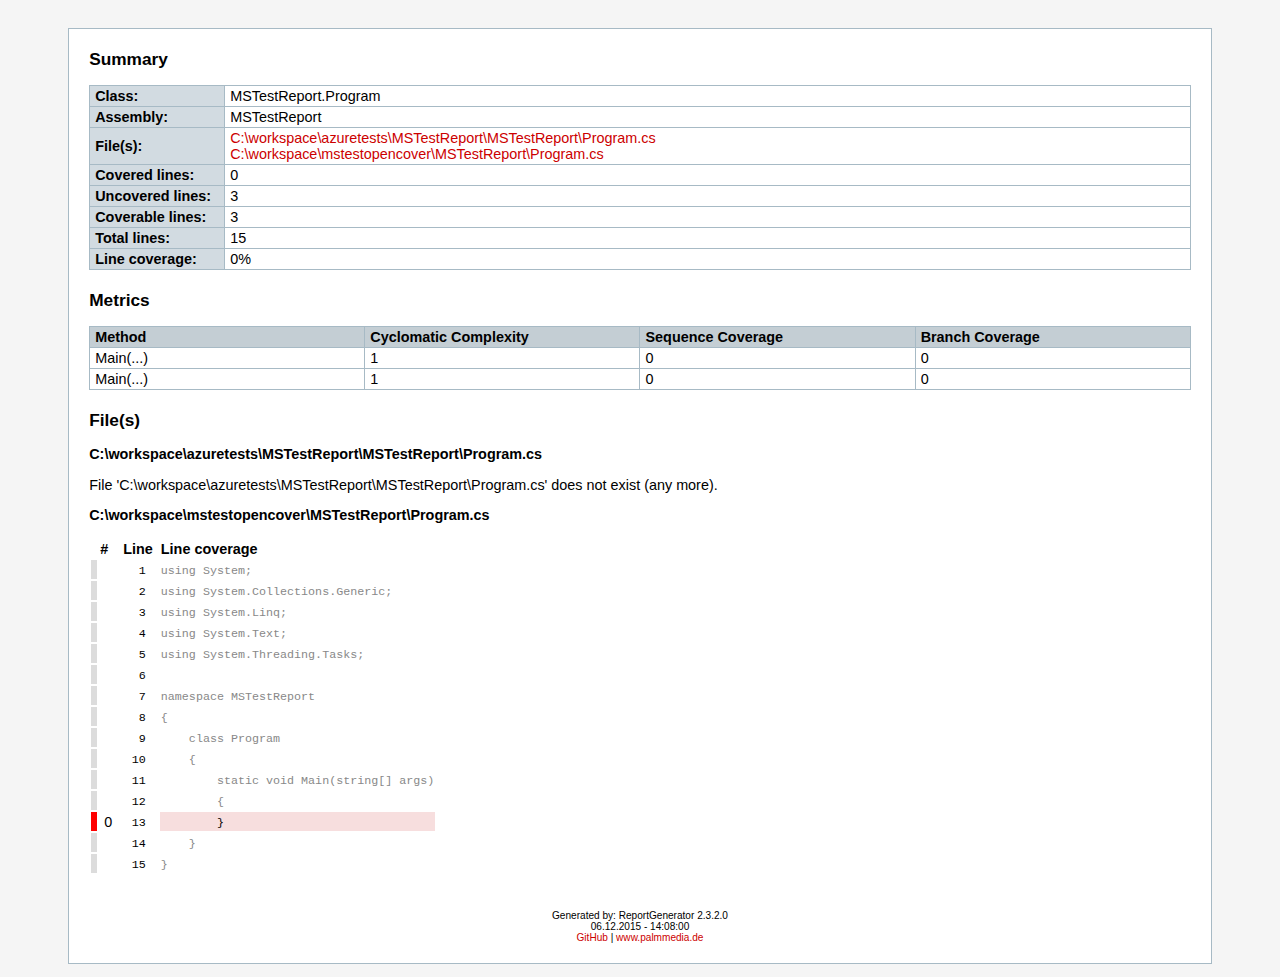
<file: artifact/reports/testcoverage/MSTestReport_Program.htm>
<!DOCTYPE html>
<html data-ng-app="coverageApp">
<head>
<meta charset="utf-8" />
<title>MSTestReport.Program - Coverage Report</title>
<link rel="stylesheet" type="text/css" href="report.css" />
</head><body data-ng-controller="DetailViewCtrl"><div class="container">
<h1>Summary</h1>
<table class="overview">
<colgroup>
<col style="width: 135px;" />
<col />
</colgroup>
<tbody>
<tr><th>Class:</th><td>MSTestReport.Program</td></tr>
<tr><th>Assembly:</th><td>MSTestReport</td></tr>
<tr><th>File(s):</th><td><a href="#CworkspaceazuretestsMSTestReportMSTestReportProgramcs">C:\workspace\azuretests\MSTestReport\MSTestReport\Program.cs</a><br /><a href="#CworkspacemstestopencoverMSTestReportProgramcs">C:\workspace\mstestopencover\MSTestReport\Program.cs</a></td></tr>
<tr><th>Covered lines:</th><td>0</td></tr>
<tr><th>Uncovered lines:</th><td>3</td></tr>
<tr><th>Coverable lines:</th><td>3</td></tr>
<tr><th>Total lines:</th><td>15</td></tr>
<tr><th>Line coverage:</th><td>0%</td></tr>
</tbody>
</table>
<h1>Metrics</h1>
<table class="overview">
<thead><tr><th>Method</th><th>Cyclomatic Complexity</th><th>Sequence Coverage</th><th>Branch Coverage</th></tr></thead>
<tbody>
<tr><td title="System.Void MSTestReport.Program::Main(System.String[])">Main(...)</td><td>1</td><td>0</td><td>0</td></tr>
<tr><td title="System.Void MSTestReport.Program::Main(System.String[])">Main(...)</td><td>1</td><td>0</td><td>0</td></tr>
</tbody>
</table>
<h1>File(s)</h1>
<h2 id="CworkspaceazuretestsMSTestReportMSTestReportProgramcs">C:\workspace\azuretests\MSTestReport\MSTestReport\Program.cs</h2>
<p> File &#39;C:\workspace\azuretests\MSTestReport\MSTestReport\Program.cs&#39; does not exist (any more).</p>
<h2 id="CworkspacemstestopencoverMSTestReportProgramcs">C:\workspace\mstestopencover\MSTestReport\Program.cs</h2>
<table class="lineAnalysis">
<thead><tr><th></th><th>#</th><th>Line</th><th></th><th>Line coverage</th></tr></thead>
<tbody>
<tr data-coverage="{'AllTestMethods': {'VC': '', 'LVS': 'gray'}}"><td class="gray">&nbsp;</td><td class="leftmargin rightmargin right"></td><td class="rightmargin right"><code>1</code></td><td></td><td class="lightgray"><code>using&nbsp;System;</code></td></tr>
<tr data-coverage="{'AllTestMethods': {'VC': '', 'LVS': 'gray'}}"><td class="gray">&nbsp;</td><td class="leftmargin rightmargin right"></td><td class="rightmargin right"><code>2</code></td><td></td><td class="lightgray"><code>using&nbsp;System.Collections.Generic;</code></td></tr>
<tr data-coverage="{'AllTestMethods': {'VC': '', 'LVS': 'gray'}}"><td class="gray">&nbsp;</td><td class="leftmargin rightmargin right"></td><td class="rightmargin right"><code>3</code></td><td></td><td class="lightgray"><code>using&nbsp;System.Linq;</code></td></tr>
<tr data-coverage="{'AllTestMethods': {'VC': '', 'LVS': 'gray'}}"><td class="gray">&nbsp;</td><td class="leftmargin rightmargin right"></td><td class="rightmargin right"><code>4</code></td><td></td><td class="lightgray"><code>using&nbsp;System.Text;</code></td></tr>
<tr data-coverage="{'AllTestMethods': {'VC': '', 'LVS': 'gray'}}"><td class="gray">&nbsp;</td><td class="leftmargin rightmargin right"></td><td class="rightmargin right"><code>5</code></td><td></td><td class="lightgray"><code>using&nbsp;System.Threading.Tasks;</code></td></tr>
<tr data-coverage="{'AllTestMethods': {'VC': '', 'LVS': 'gray'}}"><td class="gray">&nbsp;</td><td class="leftmargin rightmargin right"></td><td class="rightmargin right"><code>6</code></td><td></td><td class="lightgray"><code></code></td></tr>
<tr data-coverage="{'AllTestMethods': {'VC': '', 'LVS': 'gray'}}"><td class="gray">&nbsp;</td><td class="leftmargin rightmargin right"></td><td class="rightmargin right"><code>7</code></td><td></td><td class="lightgray"><code>namespace&nbsp;MSTestReport</code></td></tr>
<tr data-coverage="{'AllTestMethods': {'VC': '', 'LVS': 'gray'}}"><td class="gray">&nbsp;</td><td class="leftmargin rightmargin right"></td><td class="rightmargin right"><code>8</code></td><td></td><td class="lightgray"><code>{</code></td></tr>
<tr data-coverage="{'AllTestMethods': {'VC': '', 'LVS': 'gray'}}"><td class="gray">&nbsp;</td><td class="leftmargin rightmargin right"></td><td class="rightmargin right"><code>9</code></td><td></td><td class="lightgray"><code>&nbsp;&nbsp;&nbsp;&nbsp;class&nbsp;Program</code></td></tr>
<tr data-coverage="{'AllTestMethods': {'VC': '', 'LVS': 'gray'}}"><td class="gray">&nbsp;</td><td class="leftmargin rightmargin right"></td><td class="rightmargin right"><code>10</code></td><td></td><td class="lightgray"><code>&nbsp;&nbsp;&nbsp;&nbsp;{</code></td></tr>
<tr data-coverage="{'AllTestMethods': {'VC': '', 'LVS': 'gray'}}"><td class="gray">&nbsp;</td><td class="leftmargin rightmargin right"></td><td class="rightmargin right"><code>11</code></td><td></td><td class="lightgray"><code>&nbsp;&nbsp;&nbsp;&nbsp;&nbsp;&nbsp;&nbsp;&nbsp;static&nbsp;void&nbsp;Main(string[]&nbsp;args)</code></td></tr>
<tr data-coverage="{'AllTestMethods': {'VC': '', 'LVS': 'gray'}}"><td class="gray">&nbsp;</td><td class="leftmargin rightmargin right"></td><td class="rightmargin right"><code>12</code></td><td></td><td class="lightgray"><code>&nbsp;&nbsp;&nbsp;&nbsp;&nbsp;&nbsp;&nbsp;&nbsp;{</code></td></tr>
<tr data-coverage="{'AllTestMethods': {'VC': '0', 'LVS': 'red'}}"><td class="red">&nbsp;</td><td class="leftmargin rightmargin right">0</td><td class="rightmargin right"><code>13</code></td><td></td><td class="lightred"><code>&nbsp;&nbsp;&nbsp;&nbsp;&nbsp;&nbsp;&nbsp;&nbsp;}</code></td></tr>
<tr data-coverage="{'AllTestMethods': {'VC': '', 'LVS': 'gray'}}"><td class="gray">&nbsp;</td><td class="leftmargin rightmargin right"></td><td class="rightmargin right"><code>14</code></td><td></td><td class="lightgray"><code>&nbsp;&nbsp;&nbsp;&nbsp;}</code></td></tr>
<tr data-coverage="{'AllTestMethods': {'VC': '', 'LVS': 'gray'}}"><td class="gray">&nbsp;</td><td class="leftmargin rightmargin right"></td><td class="rightmargin right"><code>15</code></td><td></td><td class="lightgray"><code>}</code></td></tr>
</tbody>
</table>
<div class="footer">Generated by: ReportGenerator 2.3.2.0<br />06.12.2015 - 14:08:00<br /><a href="https://github.com/danielpalme/ReportGenerator">GitHub</a> | <a href="http://www.palmmedia.de">www.palmmedia.de</a></div></div>
<script type="text/javascript" src="combined.js"></script>
</body></html>
</file>
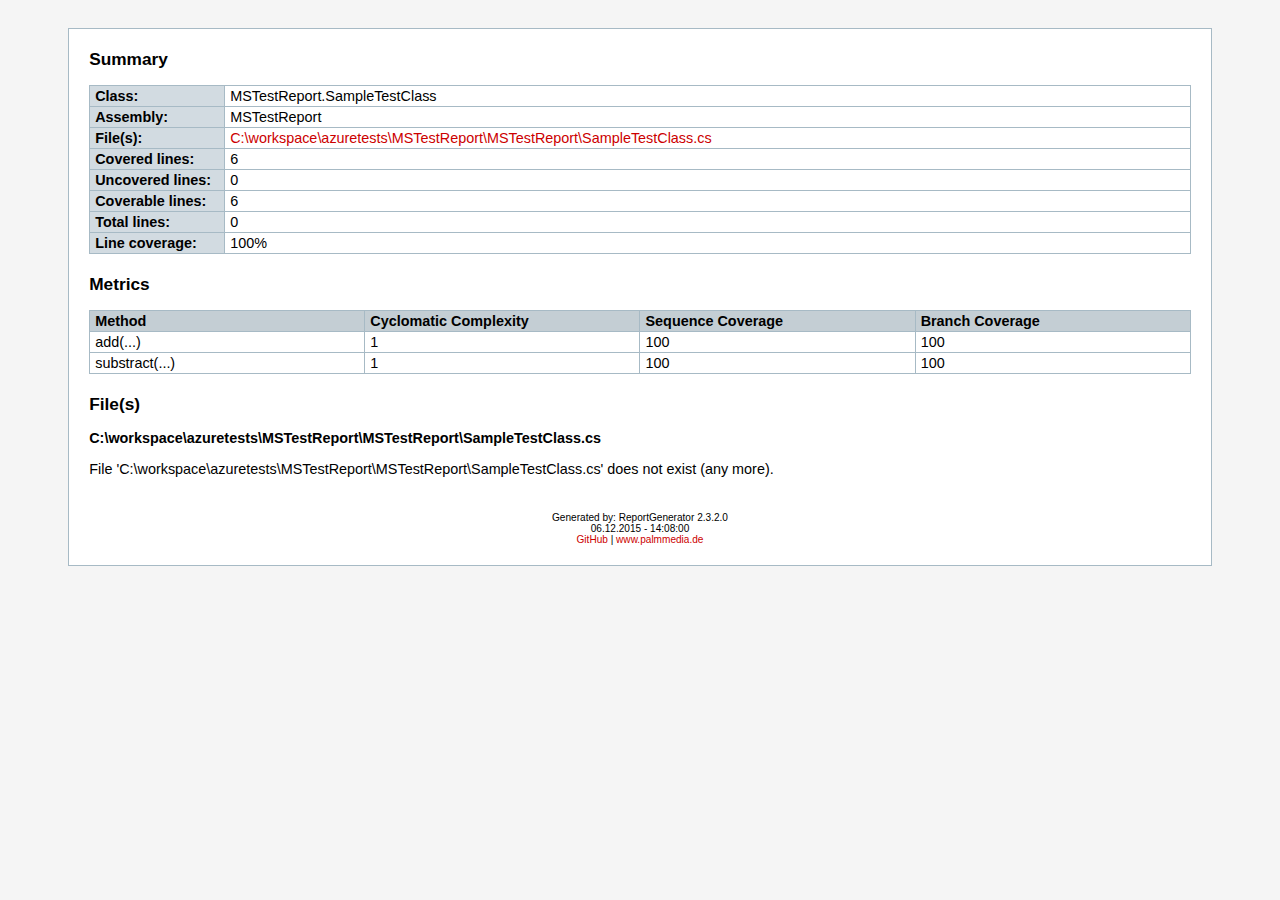
<file: artifact/reports/testcoverage/MSTestReport_SampleTestClass.htm>
<!DOCTYPE html>
<html data-ng-app="coverageApp">
<head>
<meta charset="utf-8" />
<title>MSTestReport.SampleTestClass - Coverage Report</title>
<link rel="stylesheet" type="text/css" href="report.css" />
</head><body data-ng-controller="DetailViewCtrl"><div class="container">
<h1>Summary</h1>
<table class="overview">
<colgroup>
<col style="width: 135px;" />
<col />
</colgroup>
<tbody>
<tr><th>Class:</th><td>MSTestReport.SampleTestClass</td></tr>
<tr><th>Assembly:</th><td>MSTestReport</td></tr>
<tr><th>File(s):</th><td><a href="#CworkspaceazuretestsMSTestReportMSTestReportSampleTestClasscs">C:\workspace\azuretests\MSTestReport\MSTestReport\SampleTestClass.cs</a></td></tr>
<tr><th>Covered lines:</th><td>6</td></tr>
<tr><th>Uncovered lines:</th><td>0</td></tr>
<tr><th>Coverable lines:</th><td>6</td></tr>
<tr><th>Total lines:</th><td>0</td></tr>
<tr><th>Line coverage:</th><td>100%</td></tr>
</tbody>
</table>
<h1>Metrics</h1>
<table class="overview">
<thead><tr><th>Method</th><th>Cyclomatic Complexity</th><th>Sequence Coverage</th><th>Branch Coverage</th></tr></thead>
<tbody>
<tr><td title="System.Int32 MSTestReport.SampleTestClass::add(System.Int32,System.Int32)">add(...)</td><td>1</td><td>100</td><td>100</td></tr>
<tr><td title="System.Int32 MSTestReport.SampleTestClass::substract(System.Int32,System.Int32)">substract(...)</td><td>1</td><td>100</td><td>100</td></tr>
</tbody>
</table>
<h1>File(s)</h1>
<h2 id="CworkspaceazuretestsMSTestReportMSTestReportSampleTestClasscs">C:\workspace\azuretests\MSTestReport\MSTestReport\SampleTestClass.cs</h2>
<p> File &#39;C:\workspace\azuretests\MSTestReport\MSTestReport\SampleTestClass.cs&#39; does not exist (any more).</p>
<div class="footer">Generated by: ReportGenerator 2.3.2.0<br />06.12.2015 - 14:08:00<br /><a href="https://github.com/danielpalme/ReportGenerator">GitHub</a> | <a href="http://www.palmmedia.de">www.palmmedia.de</a></div></div>
<script type="text/javascript" src="combined.js"></script>
</body></html>
</file>
<file: artifact/reports/testcoverage/report.css>
﻿html { font-family: sans-serif; margin: 20px; font-size: 0.9em; background-color: #f5f5f5; }
h1 { font-size: 1.2em; font-weight: bold; margin: 20px 0 15px 0; padding: 0; }
h2 { font-size: 1.0em; font-weight: bold; margin: 10px 0 15px 0; padding: 0; }
h3 { font-size: 1.0em; font-weight: bold; margin: 0 0 10px 0; padding: 0; display: inline-block; }
a { color: #c00; text-decoration: none; }
a:hover { color: #000; text-decoration: none; }

.container { margin: auto; max-width: 1200px; width: 90%; border: solid 1px #a7bac5; padding: 0 20px 20px 20px; background-color: #fff; }
.footer { font-size: 0.7em; text-align: center; margin-top: 35px; }

th { text-align: left; }
.overview { border: solid 1px #a7bac5; border-collapse: collapse; width: 100%; word-wrap: break-word; table-layout:fixed; }
.overview th { border: solid 1px #a7bac5; border-collapse: collapse; padding: 2px 5px 2px 5px; background-color: #d2dbe1; }
.overview tr.namespace th { background-color: #dcdcdc; }
.overview thead th { background-color: #c4ced4; }
.overview th a { color: #000; }
.overview tr.namespace a, .overview tr.namespace span { margin-left: 15px; }
.overview td { border: solid 1px #a7bac5; border-collapse: collapse; padding: 2px 5px 2px 5px; }
.coverage { border: solid 1px #a7bac5; border-collapse: collapse; font-size: 5px; height: 10px; }
.coverage td { padding: 0; border: none; }

.customizebox { font-size: 0.75em; margin-bottom: 7px; }
.customizebox div { width: 33.33%; display: inline-block; }
.customizebox input { font-size: 0.8em; width: 150px; }
#namespaceslider { width: 200px; display: inline-block; margin-left: 8px; }

a.sortactive_asc { background-image: url([data-uri]); background-position-y:center; background-repeat: no-repeat; padding-left: 15px; }
a.sortactive_desc { background-image: url([data-uri]); background-position-y:center; background-repeat: no-repeat; padding-left: 15px; }
a.sortinactive_asc { background-image: url([data-uri]); background-position-y:center; background-repeat: no-repeat; padding-left: 15px; }

a.expanded { background-image: url([data-uri]); background-position-y:center; background-repeat: no-repeat; padding-left: 15px; }
a.collapsed { background-image: url([data-uri]); background-position-y:center; background-repeat: no-repeat; padding-left: 15px; }

#testmethods { position: fixed; right: 0; top: 200px; background-color: #fff; width: 0; height: 300px; -webkit-transition:all .5s linear;-moz-transition:all .5s linear;transition:all .5s; border-left: solid 25px #a7bac5; border-top: solid 1px #a7bac5; border-bottom: solid 1px #a7bac5; }
#testmethods:hover, #testmethods.pinned { width: 600px; }
#testmethods h2 { -moz-transform: rotate(270deg); -o-transform: rotate(270deg); -webkit-transform: rotate(270deg); transform: rotate(270deg); text-align: center; width: 300px; padding: 0; margin: 0; position: absolute; left: -162px; top:140px; }
#testmethods div { margin: 10px; overflow: auto; height: 280px; font-size: 0.9em; }
#testmethods span { max-width: 580px; white-space: nowrap; display: block; }
#pin { position: absolute; left: -25px; width: 25px; height: 300px; background-position: 4px 2px; background-repeat: no-repeat; background-image: url([data-uri]);}
#pin:hover { cursor: pointer; background-position: 4px 4px; }
#testmethods.pinned #pin { background-image: url([data-uri]);}
.branch { width: 11px; background-position: left center; background-repeat: no-repeat; background-image: url([data-uri]); border-style: solid; border-width: 0 2px 0 0; border-image-repeat: repeat stretch; border-image-slice: 0 1; border-color: #fff;}
.coverage0 { border-color: #f00;}
.coverage10 { border-image-source: url([data-uri])}
.coverage20 { border-image-source: url([data-uri])}
.coverage30 { border-image-source: url([data-uri])}
.coverage40 { border-image-source: url([data-uri])}
.coverage50 { border-image-source: url([data-uri])}
.coverage60 { border-image-source: url([data-uri])}
.coverage70 { border-image-source: url([data-uri])}
.coverage80 { border-image-source: url([data-uri])}
.coverage90 { border-image-source: url([data-uri])}
.coverage100 { border-color: #00ff21;}

.hidden { display: none; }
.right { text-align: right; }
.center { text-align: center; }
.rightmargin  { padding-right: 8px; }
.leftmargin { padding-left: 5px; }
.green { background-color: #00ff21; }
.lightgreen { background-color: #dcf4dc; }
.red { background-color: #f00; }
.lightred { background-color: #f7dede; }
.gray { background-color: #dcdcdc; }
.lightgray { color: #888888; }

.ct-chart { position: relative; }
.ct-chart .ct-line { stroke-width: 2px !important; }
.ct-chart .ct-point { stroke-width: 6px !important; transition: stroke-width .2s; }
.ct-chart .ct-point:hover { stroke-width: 10px !important; }
.ct-chart .ct-series.ct-series-a .ct-line, .ct-chart .ct-series.ct-series-a .ct-point { stroke: #c00 !important;}
.ct-chart .ct-series.ct-series-b .ct-line, .ct-chart .ct-series.ct-series-b .ct-point { stroke: #1c2298 !important;}

.tinylinecoveragechart, .tinybranchcoveragechart { margin-left: -3px; float: left; border: solid 1px #a7bac5; width: 30px; height: 18px; }

.tinylinecoveragechart .ct-line, .tinybranchcoveragechart .ct-line { stroke-width: 1px !important; }
.tinybranchcoveragechart .ct-series.ct-series-a .ct-line { stroke: #1c2298 !important; }

.linecoverage { background-color: #c00; width: 10px; height: 8px; border: 1px solid #000; display: inline-block; }
.branchcoverage { background-color: #1c2298; width: 10px; height: 8px; border: 1px solid #000; display: inline-block; }

.tooltip { position: absolute; display: none; padding: 5px;background: #F4C63D;color: #453D3F; pointer-events: none; z-index: 1; }
.tooltip:after { content: ""; position: absolute; top: 100%; left: 50%; width: 0; height: 0; margin-left: -15px; border: 15px solid transparent; border-top-color: #F4C63D; }

 @media print {
    html, body { background-color: #fff; margin: 0; }
    .container { max-width: 100%; width: 100%; border: none; padding: 0; }
    .overview colgroup col:first-child { width: 300px; }
    #testmethods { display: none; }
}

/* Chartist.js 0.6.0
 * Copyright © 2015 Gion Kunz
 * Free to use under the WTFPL license.
 * http://www.wtfpl.net/ 
 */
 .ct-chart .ct-label,.ct-chart .ct-label.ct-horizontal{display:block;width:100%;height:100%;fill:rgba(0,0,0,.4);color:rgba(0,0,0,.4);font-size:.75rem;text-align:left}.ct-chart .ct-label.ct-vertical{display:block;width:100%;height:100%;fill:rgba(0,0,0,.4);color:rgba(0,0,0,.4);font-size:.75rem;text-align:right}.ct-chart .ct-grid{stroke:rgba(0,0,0,.2);stroke-width:1px;stroke-dasharray:2px}.ct-chart .ct-point{stroke-width:10px;stroke-linecap:round}.ct-chart .ct-line{fill:none;stroke-width:4px}.ct-chart .ct-area{stroke:none;fill-opacity:.1}.ct-chart .ct-bar{fill:none;stroke-width:10px}.ct-chart .ct-slice.ct-donut{fill:none;stroke-width:60px}.ct-chart .ct-series.ct-series-a .ct-bar,.ct-chart .ct-series.ct-series-a .ct-line,.ct-chart .ct-series.ct-series-a .ct-point,.ct-chart .ct-series.ct-series-a .ct-slice.ct-donut{stroke:#d70206}.ct-chart .ct-series.ct-series-a .ct-area,.ct-chart .ct-series.ct-series-a .ct-slice:not(.ct-donut){fill:#d70206}.ct-chart .ct-series.ct-series-b .ct-bar,.ct-chart .ct-series.ct-series-b .ct-line,.ct-chart .ct-series.ct-series-b .ct-point,.ct-chart .ct-series.ct-series-b .ct-slice.ct-donut{stroke:#f05b4f}.ct-chart .ct-series.ct-series-b .ct-area,.ct-chart .ct-series.ct-series-b .ct-slice:not(.ct-donut){fill:#f05b4f}.ct-chart .ct-series.ct-series-c .ct-bar,.ct-chart .ct-series.ct-series-c .ct-line,.ct-chart .ct-series.ct-series-c .ct-point,.ct-chart .ct-series.ct-series-c .ct-slice.ct-donut{stroke:#f4c63d}.ct-chart .ct-series.ct-series-c .ct-area,.ct-chart .ct-series.ct-series-c .ct-slice:not(.ct-donut){fill:#f4c63d}.ct-chart .ct-series.ct-series-d .ct-bar,.ct-chart .ct-series.ct-series-d .ct-line,.ct-chart .ct-series.ct-series-d .ct-point,.ct-chart .ct-series.ct-series-d .ct-slice.ct-donut{stroke:#d17905}.ct-chart .ct-series.ct-series-d .ct-area,.ct-chart .ct-series.ct-series-d .ct-slice:not(.ct-donut){fill:#d17905}.ct-chart .ct-series.ct-series-e .ct-bar,.ct-chart .ct-series.ct-series-e .ct-line,.ct-chart .ct-series.ct-series-e .ct-point,.ct-chart .ct-series.ct-series-e .ct-slice.ct-donut{stroke:#453d3f}.ct-chart .ct-series.ct-series-e .ct-area,.ct-chart .ct-series.ct-series-e .ct-slice:not(.ct-donut){fill:#453d3f}.ct-chart .ct-series.ct-series-f .ct-bar,.ct-chart .ct-series.ct-series-f .ct-line,.ct-chart .ct-series.ct-series-f .ct-point,.ct-chart .ct-series.ct-series-f .ct-slice.ct-donut{stroke:#59922b}.ct-chart .ct-series.ct-series-f .ct-area,.ct-chart .ct-series.ct-series-f .ct-slice:not(.ct-donut){fill:#59922b}.ct-chart .ct-series.ct-series-g .ct-bar,.ct-chart .ct-series.ct-series-g .ct-line,.ct-chart .ct-series.ct-series-g .ct-point,.ct-chart .ct-series.ct-series-g .ct-slice.ct-donut{stroke:#0544d3}.ct-chart .ct-series.ct-series-g .ct-area,.ct-chart .ct-series.ct-series-g .ct-slice:not(.ct-donut){fill:#0544d3}.ct-chart .ct-series.ct-series-h .ct-bar,.ct-chart .ct-series.ct-series-h .ct-line,.ct-chart .ct-series.ct-series-h .ct-point,.ct-chart .ct-series.ct-series-h .ct-slice.ct-donut{stroke:#6b0392}.ct-chart .ct-series.ct-series-h .ct-area,.ct-chart .ct-series.ct-series-h .ct-slice:not(.ct-donut){fill:#6b0392}.ct-chart .ct-series.ct-series-i .ct-bar,.ct-chart .ct-series.ct-series-i .ct-line,.ct-chart .ct-series.ct-series-i .ct-point,.ct-chart .ct-series.ct-series-i .ct-slice.ct-donut{stroke:#f05b4f}.ct-chart .ct-series.ct-series-i .ct-area,.ct-chart .ct-series.ct-series-i .ct-slice:not(.ct-donut){fill:#f05b4f}.ct-chart .ct-series.ct-series-j .ct-bar,.ct-chart .ct-series.ct-series-j .ct-line,.ct-chart .ct-series.ct-series-j .ct-point,.ct-chart .ct-series.ct-series-j .ct-slice.ct-donut{stroke:#dda458}.ct-chart .ct-series.ct-series-j .ct-area,.ct-chart .ct-series.ct-series-j .ct-slice:not(.ct-donut){fill:#dda458}.ct-chart .ct-series.ct-series-k .ct-bar,.ct-chart .ct-series.ct-series-k .ct-line,.ct-chart .ct-series.ct-series-k .ct-point,.ct-chart .ct-series.ct-series-k .ct-slice.ct-donut{stroke:#eacf7d}.ct-chart .ct-series.ct-series-k .ct-area,.ct-chart .ct-series.ct-series-k .ct-slice:not(.ct-donut){fill:#eacf7d}.ct-chart .ct-series.ct-series-l .ct-bar,.ct-chart .ct-series.ct-series-l .ct-line,.ct-chart .ct-series.ct-series-l .ct-point,.ct-chart .ct-series.ct-series-l .ct-slice.ct-donut{stroke:#86797d}.ct-chart .ct-series.ct-series-l .ct-area,.ct-chart .ct-series.ct-series-l .ct-slice:not(.ct-donut){fill:#86797d}.ct-chart .ct-series.ct-series-m .ct-bar,.ct-chart .ct-series.ct-series-m .ct-line,.ct-chart .ct-series.ct-series-m .ct-point,.ct-chart .ct-series.ct-series-m .ct-slice.ct-donut{stroke:#b2c326}.ct-chart .ct-series.ct-series-m .ct-area,.ct-chart .ct-series.ct-series-m .ct-slice:not(.ct-donut){fill:#b2c326}.ct-chart .ct-series.ct-series-n .ct-bar,.ct-chart .ct-series.ct-series-n .ct-line,.ct-chart .ct-series.ct-series-n .ct-point,.ct-chart .ct-series.ct-series-n .ct-slice.ct-donut{stroke:#6188e2}.ct-chart .ct-series.ct-series-n .ct-area,.ct-chart .ct-series.ct-series-n .ct-slice:not(.ct-donut){fill:#6188e2}.ct-chart .ct-series.ct-series-o .ct-bar,.ct-chart .ct-series.ct-series-o .ct-line,.ct-chart .ct-series.ct-series-o .ct-point,.ct-chart .ct-series.ct-series-o .ct-slice.ct-donut{stroke:#a748ca}.ct-chart .ct-series.ct-series-o .ct-area,.ct-chart .ct-series.ct-series-o .ct-slice:not(.ct-donut){fill:#a748ca}.ct-chart.ct-square{display:block;position:relative;width:100%}.ct-chart.ct-square:before{display:block;float:left;content:"";width:0;height:0;padding-bottom:100%}.ct-chart.ct-square:after{content:"";display:table;clear:both}.ct-chart.ct-square>svg{display:block;position:absolute;top:0;left:0}.ct-chart.ct-minor-second{display:block;position:relative;width:100%}.ct-chart.ct-minor-second:before{display:block;float:left;content:"";width:0;height:0;padding-bottom:93.75%}.ct-chart.ct-minor-second:after{content:"";display:table;clear:both}.ct-chart.ct-minor-second>svg{display:block;position:absolute;top:0;left:0}.ct-chart.ct-major-second{display:block;position:relative;width:100%}.ct-chart.ct-major-second:before{display:block;float:left;content:"";width:0;height:0;padding-bottom:88.8888888889%}.ct-chart.ct-major-second:after{content:"";display:table;clear:both}.ct-chart.ct-major-second>svg{display:block;position:absolute;top:0;left:0}.ct-chart.ct-minor-third{display:block;position:relative;width:100%}.ct-chart.ct-minor-third:before{display:block;float:left;content:"";width:0;height:0;padding-bottom:83.3333333333%}.ct-chart.ct-minor-third:after{content:"";display:table;clear:both}.ct-chart.ct-minor-third>svg{display:block;position:absolute;top:0;left:0}.ct-chart.ct-major-third{display:block;position:relative;width:100%}.ct-chart.ct-major-third:before{display:block;float:left;content:"";width:0;height:0;padding-bottom:80%}.ct-chart.ct-major-third:after{content:"";display:table;clear:both}.ct-chart.ct-major-third>svg{display:block;position:absolute;top:0;left:0}.ct-chart.ct-perfect-fourth{display:block;position:relative;width:100%}.ct-chart.ct-perfect-fourth:before{display:block;float:left;content:"";width:0;height:0;padding-bottom:75%}.ct-chart.ct-perfect-fourth:after{content:"";display:table;clear:both}.ct-chart.ct-perfect-fourth>svg{display:block;position:absolute;top:0;left:0}.ct-chart.ct-perfect-fifth{display:block;position:relative;width:100%}.ct-chart.ct-perfect-fifth:before{display:block;float:left;content:"";width:0;height:0;padding-bottom:66.6666666667%}.ct-chart.ct-perfect-fifth:after{content:"";display:table;clear:both}.ct-chart.ct-perfect-fifth>svg{display:block;position:absolute;top:0;left:0}.ct-chart.ct-minor-sixth{display:block;position:relative;width:100%}.ct-chart.ct-minor-sixth:before{display:block;float:left;content:"";width:0;height:0;padding-bottom:62.5%}.ct-chart.ct-minor-sixth:after{content:"";display:table;clear:both}.ct-chart.ct-minor-sixth>svg{display:block;position:absolute;top:0;left:0}.ct-chart.ct-golden-section{display:block;position:relative;width:100%}.ct-chart.ct-golden-section:before{display:block;float:left;content:"";width:0;height:0;padding-bottom:61.804697157%}.ct-chart.ct-golden-section:after{content:"";display:table;clear:both}.ct-chart.ct-golden-section>svg{display:block;position:absolute;top:0;left:0}.ct-chart.ct-major-sixth{display:block;position:relative;width:100%}.ct-chart.ct-major-sixth:before{display:block;float:left;content:"";width:0;height:0;padding-bottom:60%}.ct-chart.ct-major-sixth:after{content:"";display:table;clear:both}.ct-chart.ct-major-sixth>svg{display:block;position:absolute;top:0;left:0}.ct-chart.ct-minor-seventh{display:block;position:relative;width:100%}.ct-chart.ct-minor-seventh:before{display:block;float:left;content:"";width:0;height:0;padding-bottom:56.25%}.ct-chart.ct-minor-seventh:after{content:"";display:table;clear:both}.ct-chart.ct-minor-seventh>svg{display:block;position:absolute;top:0;left:0}.ct-chart.ct-major-seventh{display:block;position:relative;width:100%}.ct-chart.ct-major-seventh:before{display:block;float:left;content:"";width:0;height:0;padding-bottom:53.3333333333%}.ct-chart.ct-major-seventh:after{content:"";display:table;clear:both}.ct-chart.ct-major-seventh>svg{display:block;position:absolute;top:0;left:0}.ct-chart.ct-octave{display:block;position:relative;width:100%}.ct-chart.ct-octave:before{display:block;float:left;content:"";width:0;height:0;padding-bottom:50%}.ct-chart.ct-octave:after{content:"";display:table;clear:both}.ct-chart.ct-octave>svg{display:block;position:absolute;top:0;left:0}.ct-chart.ct-major-tenth{display:block;position:relative;width:100%}.ct-chart.ct-major-tenth:before{display:block;float:left;content:"";width:0;height:0;padding-bottom:40%}.ct-chart.ct-major-tenth:after{content:"";display:table;clear:both}.ct-chart.ct-major-tenth>svg{display:block;position:absolute;top:0;left:0}.ct-chart.ct-major-eleventh{display:block;position:relative;width:100%}.ct-chart.ct-major-eleventh:before{display:block;float:left;content:"";width:0;height:0;padding-bottom:37.5%}.ct-chart.ct-major-eleventh:after{content:"";display:table;clear:both}.ct-chart.ct-major-eleventh>svg{display:block;position:absolute;top:0;left:0}.ct-chart.ct-major-twelfth{display:block;position:relative;width:100%}.ct-chart.ct-major-twelfth:before{display:block;float:left;content:"";width:0;height:0;padding-bottom:33.3333333333%}.ct-chart.ct-major-twelfth:after{content:"";display:table;clear:both}.ct-chart.ct-major-twelfth>svg{display:block;position:absolute;top:0;left:0}.ct-chart.ct-double-octave{display:block;position:relative;width:100%}.ct-chart.ct-double-octave:before{display:block;float:left;content:"";width:0;height:0;padding-bottom:25%}.ct-chart.ct-double-octave:after{content:"";display:table;clear:both}.ct-chart.ct-double-octave>svg{display:block;position:absolute;top:0;left:0}
</file>
